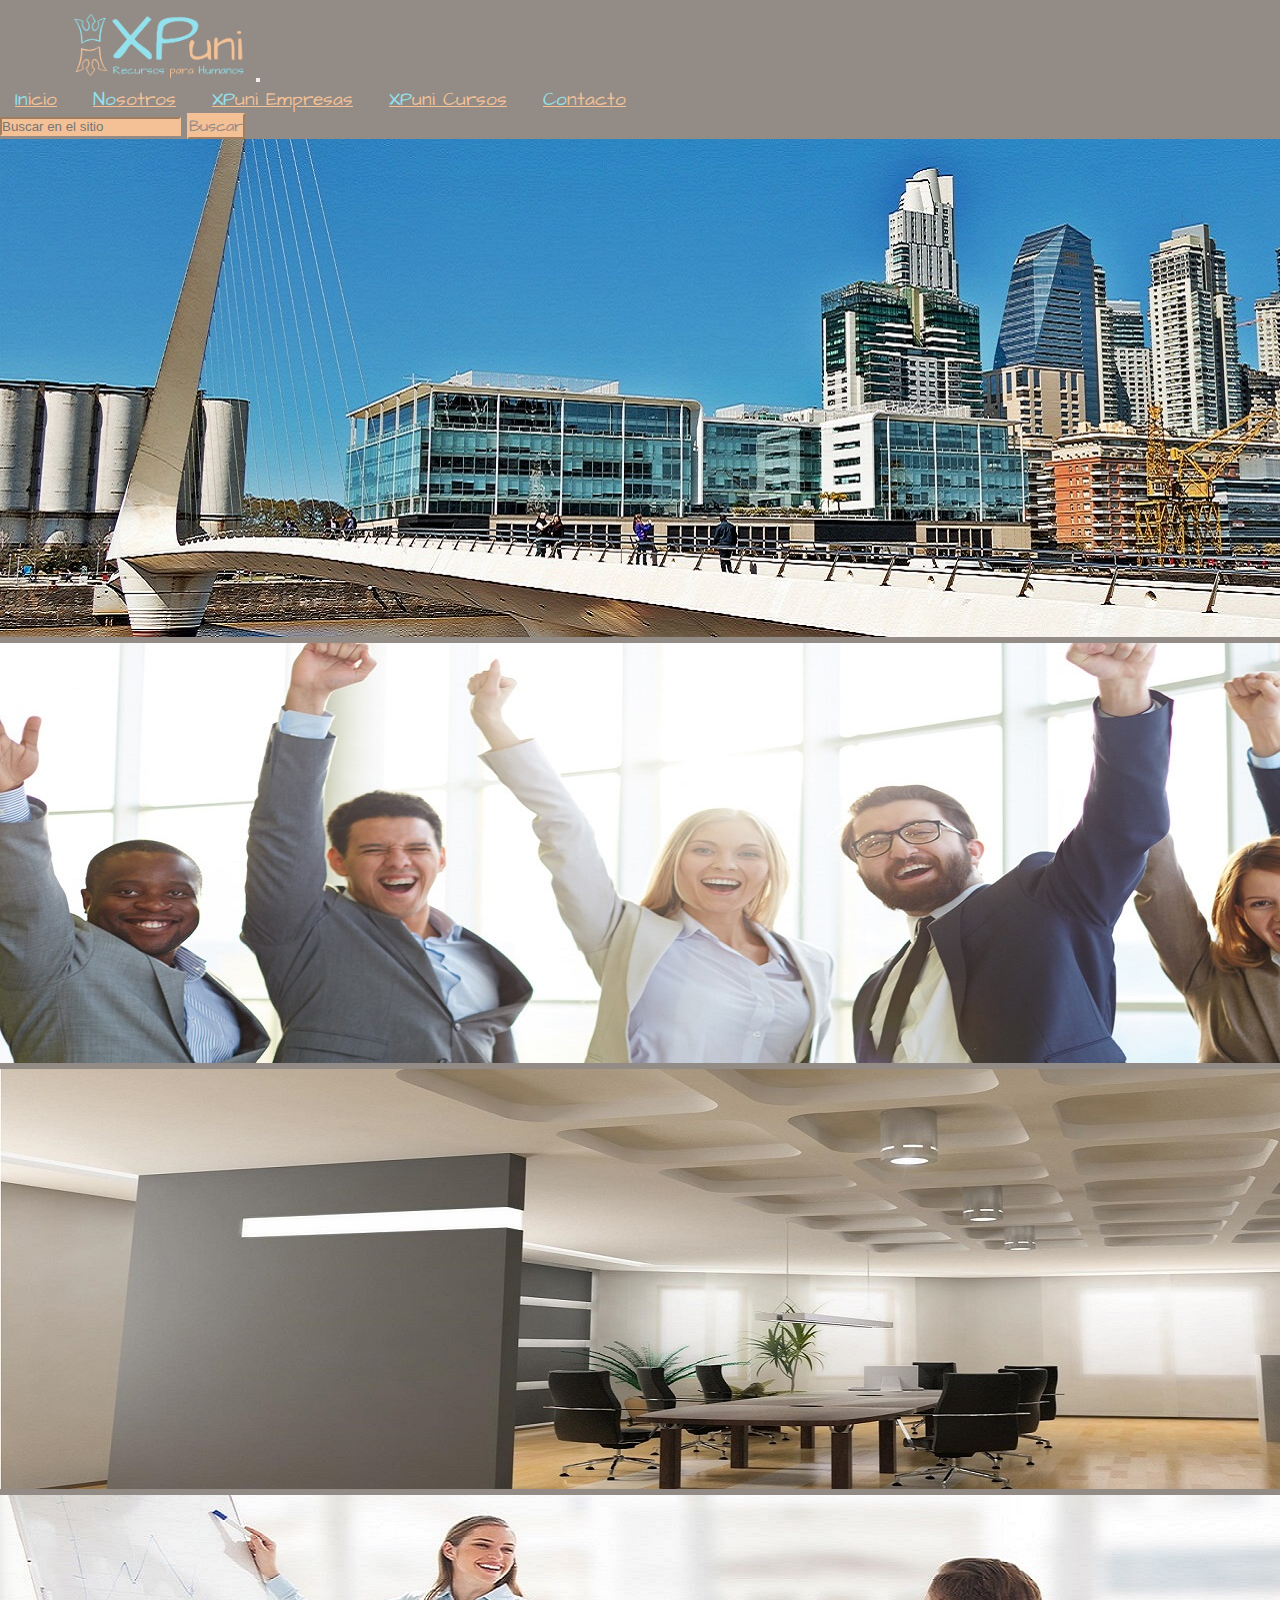
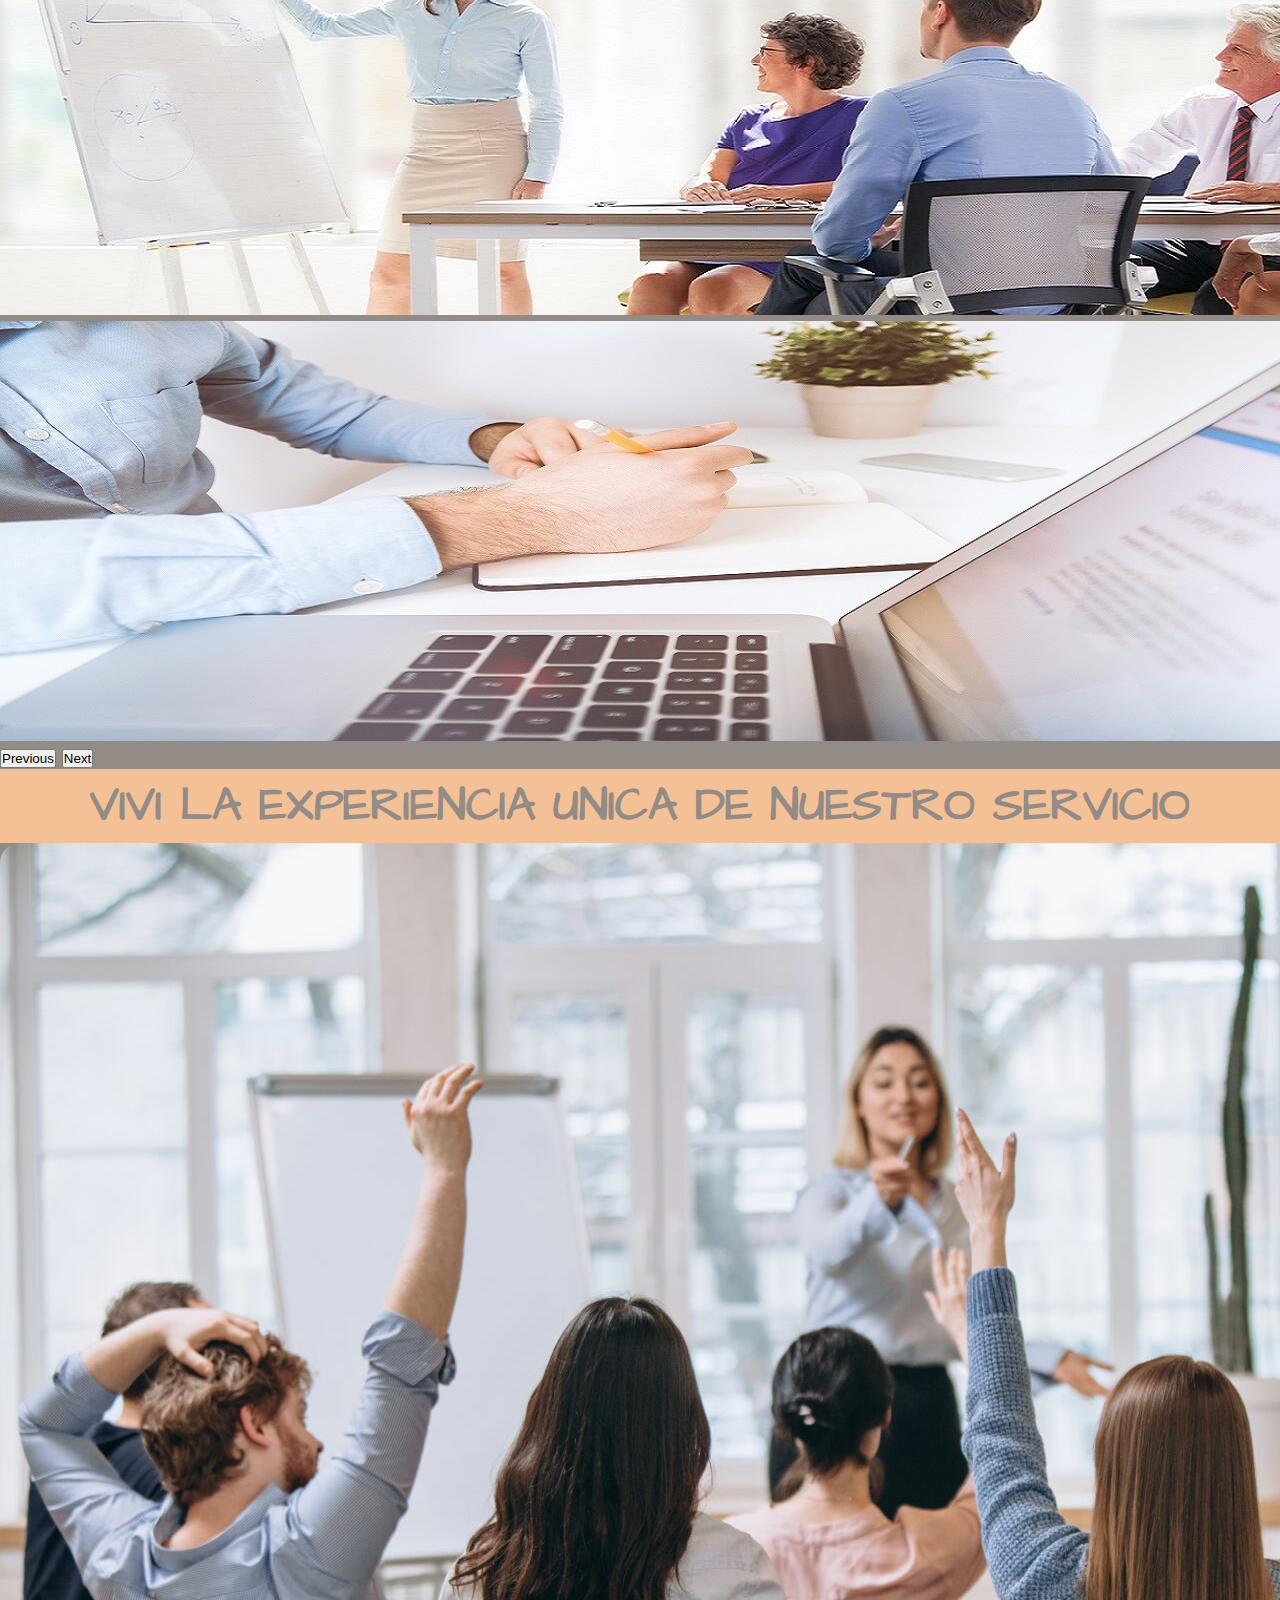
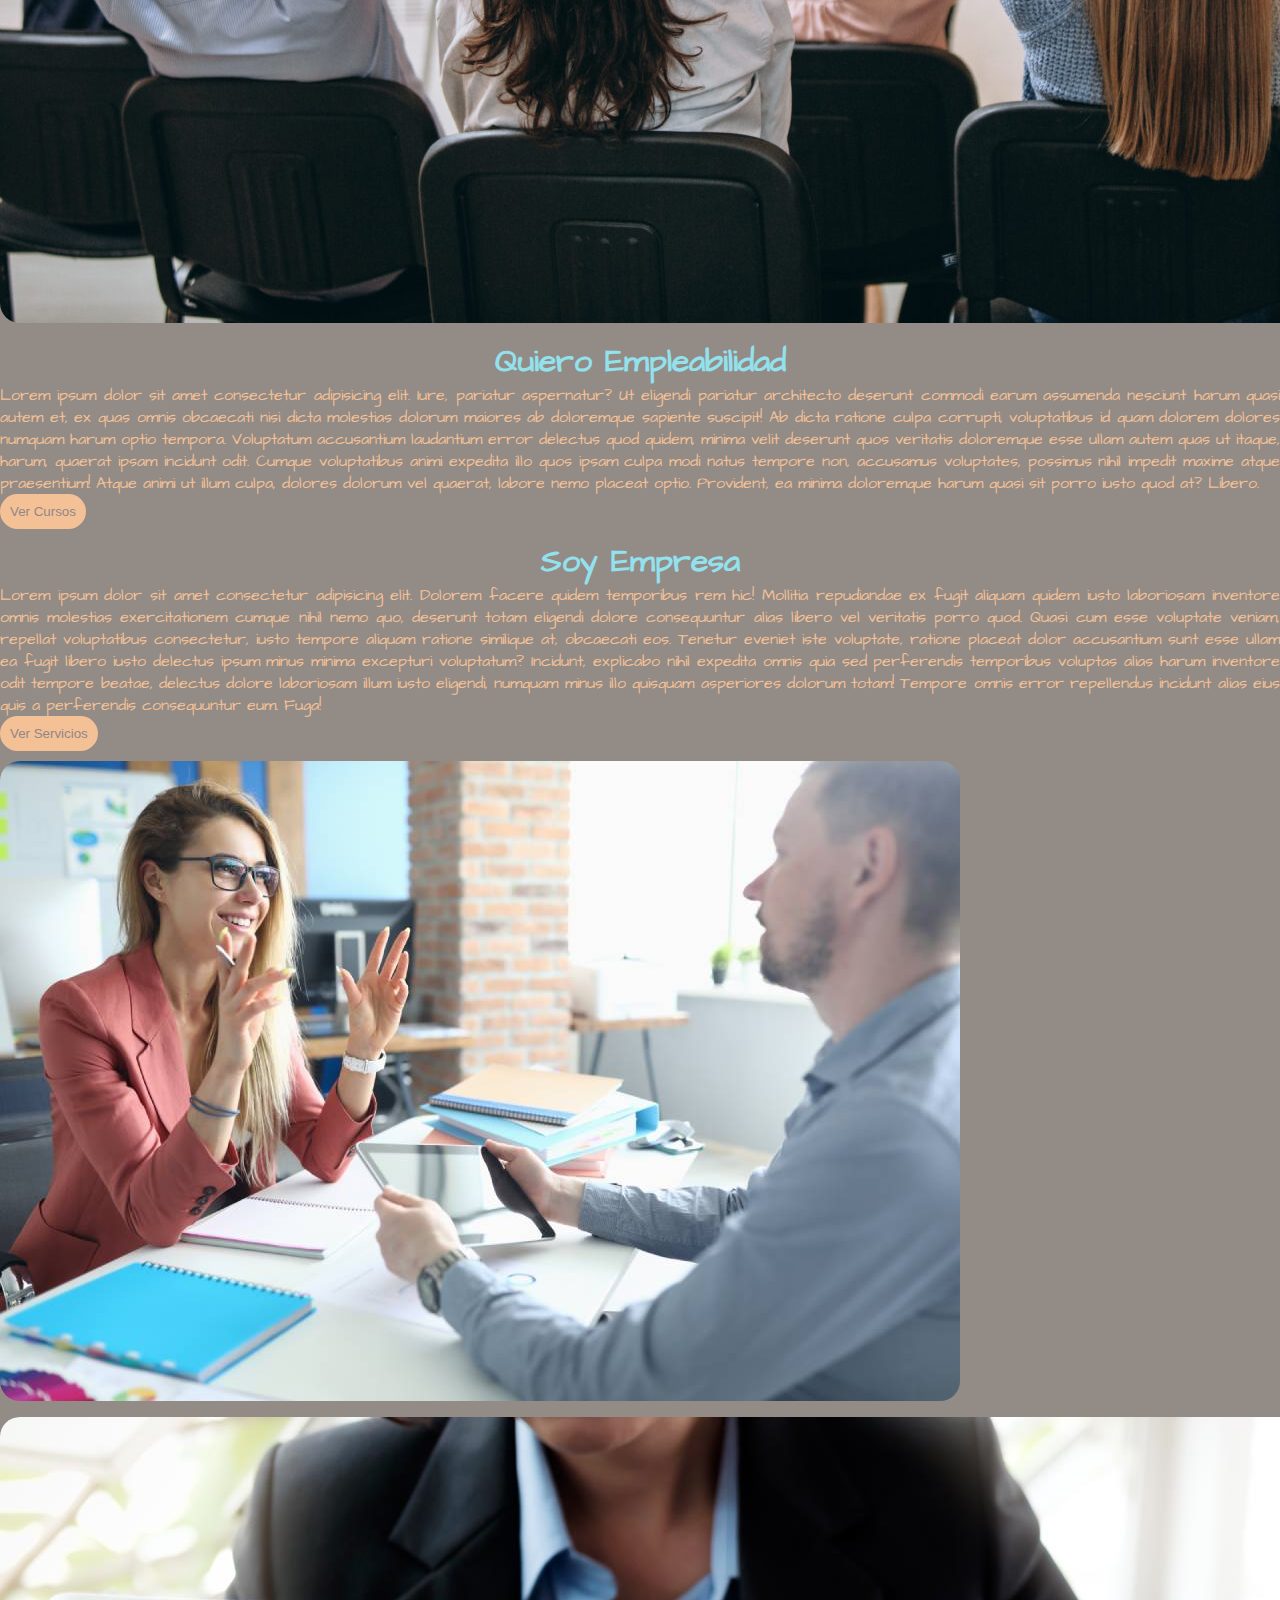
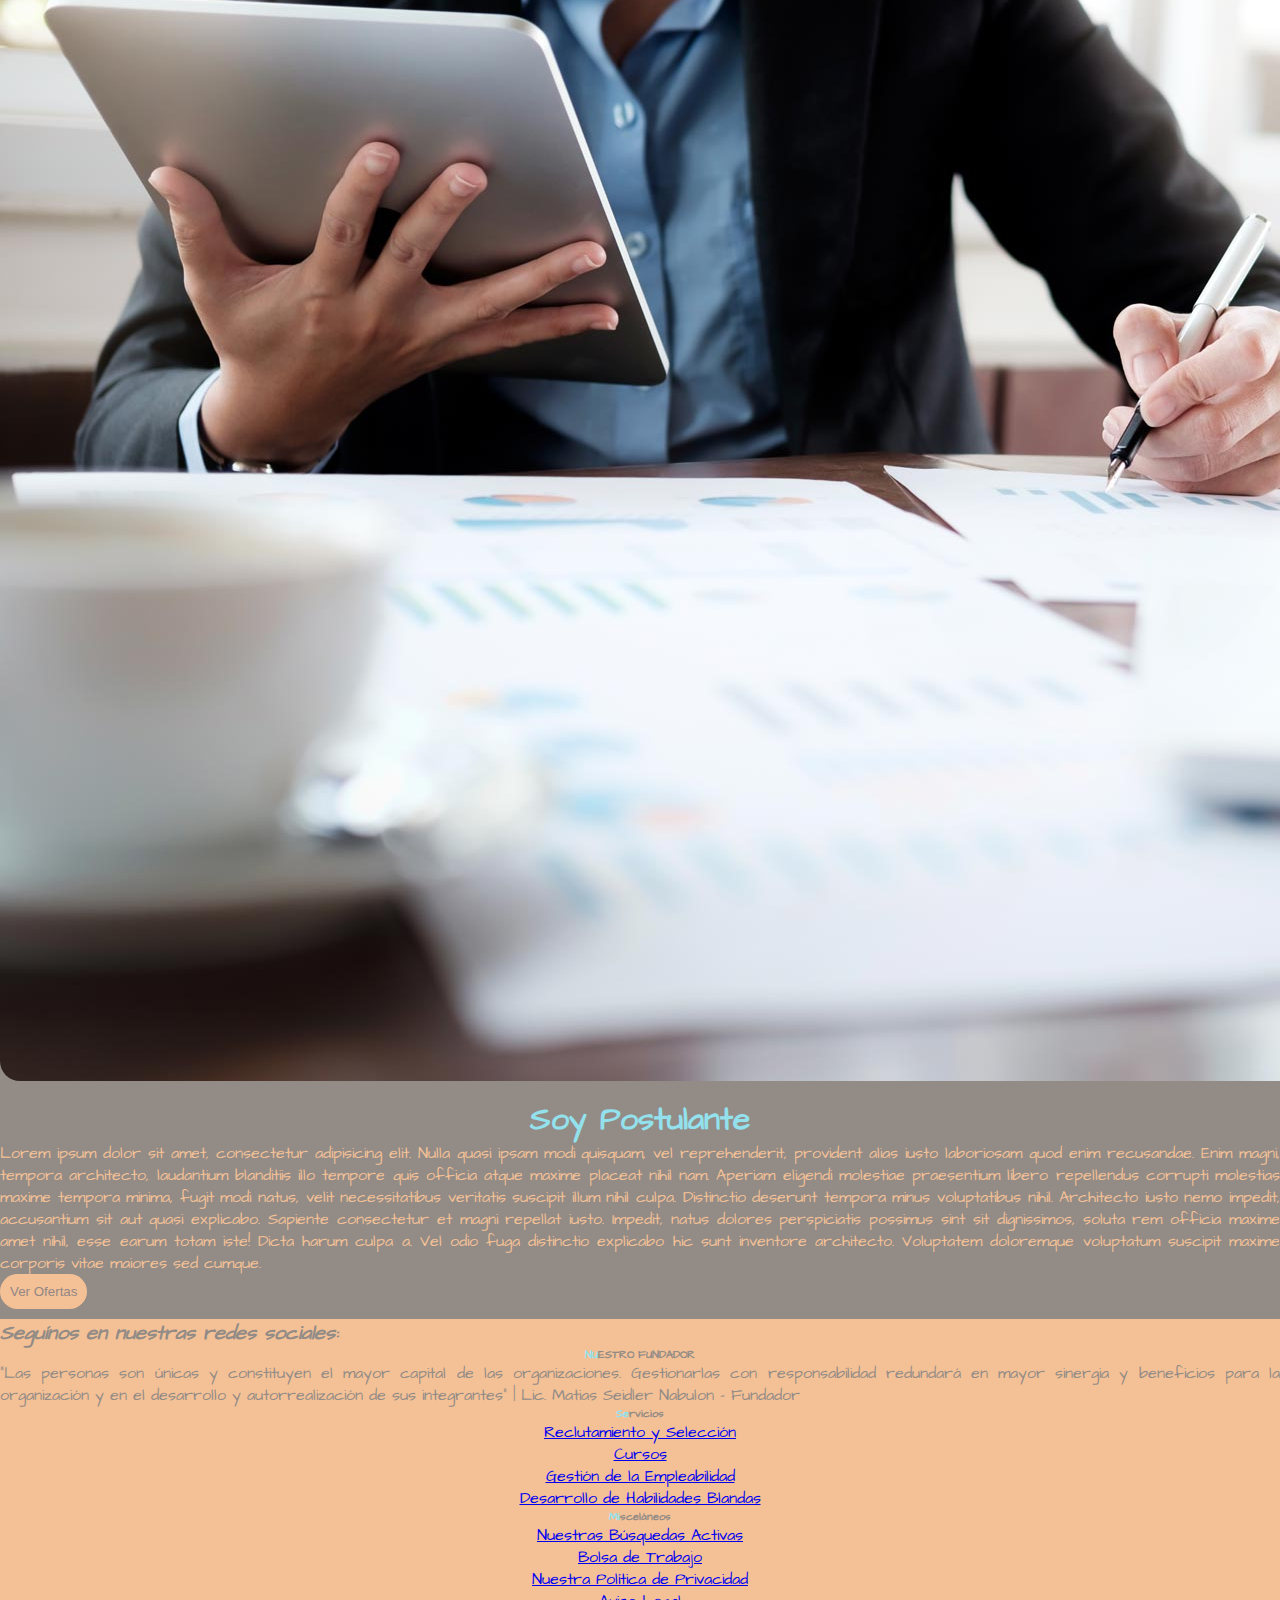
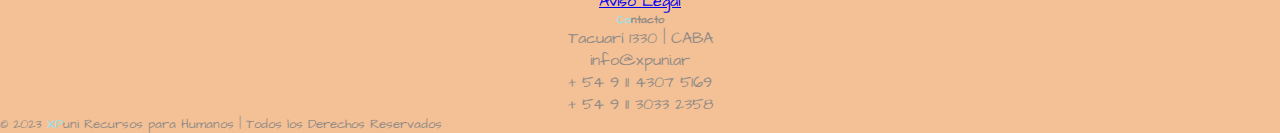
<file: index.html>
<!DOCTYPE html>
<html lang="es">

<head>
  <meta charset="UTF-8">
  <meta name="viewport" content="width=, initial-scale=1.0">
  <meta name="keywords"
    content="recursos humanos empleabilidad empresas compañía cursos capacitación excel word asistente de recursos humanos selección de personal jobs búsqueda laboral consultora de recursos humanos">
  <title>XPuni | Inicio</title>
  <link href="https://cdn.jsdelivr.net/npm/bootstrap@5.3.2/dist/css/bootstrap.min.css" rel="stylesheet"
    integrity="sha384-T3c6CoIi6uLrA9TneNEoa7RxnatzjcDSCmG1MXxSR1GAsXEV/Dwwykc2MPK8M2HN" crossorigin="anonymous">
  <link rel="stylesheet" href="https://cdnjs.cloudflare.com/ajax/libs/font-awesome/6.4.0/css/all.min.css"
    integrity="sha512-iecdLmaskl7CVkqkXNQ/ZH/XLlvWZOJyj7Yy7tcenmpD1ypASozpmT/E0iPtmFIB46ZmdtAc9eNBvH0H/ZpiBw=="
    crossorigin="anonymous" referrerpolicy="no-referrer" />
  <link rel="stylesheet" href="css/styles.css">
  <link rel="stylesheet" href="https://cdnjs.cloudflare.com/ajax/libs/animate.css/4.1.1/animate.min.css" />
  <link rel="shortcut icon" href="imagenes/logo-xpuni-corona.png" type="logo">
  <!-- <link rel="stylesheet" href="chrome-extension://liecbddmkiiihnedobmlmillhodjkdmb/fonts/CircularXXWeb-Book.woff2"> -->
</head>

<body>

  <!-- HEADER -->
  <header>
    <nav class="navbar navbar-expand-lg colorNavbar">
      <div class="container-fluid">
        <a class="navbar-brand" href="index.html"><img src="./imagenes/logo-xpuni.png" alt="logo"></a>
        <button class="navbar-toggler" type="button" data-bs-toggle="collapse" data-bs-target="#navbarSupportedContent"
          aria-controls="navbarSupportedContent" aria-expanded="false" aria-label="Toggle navigation">
          <div class="navbar-toggler-icon"></div>
        </button>
        <div class="collapse navbar-collapse" id="navbarSupportedContent">
          <ul class="navbar-nav me-auto mb-2 mb-lg-0">
            <li class="nav-item"><a class="nav-link active" aria-current="page" href="index.html"><span
                  class="turquesa">In</span>icio</a></li>
            <li class="nav-item"><a class="nav-link" href="./secciones/nosotros.html"><span
                  class="turquesa">No</span>sotros</a></li>
            <li class="nav-item"><a class="nav-link" href="./secciones/xpuni-empresas.html"> <span
                  class="turquesa">XP</span>uni Empresas</a></li>
            <li class="nav-item"><a class="nav-link" href="./secciones/xpuni-cursos.html"><span
                  class="turquesa">XP</span>uni Cursos</a></li>
            <li class="nav-item"><a class="nav-link" href="./secciones/contacto.html"><span
                  class="turquesa">Co</span>ntacto</a></li>
          </ul>
          <form class="d-flex" role="search">
            <input class="form-control me-2" type="search" placeholder="Buscar en el sitio" aria-label="Search">
            <button class="btn btn-outline-success" type="submit">Buscar</button>
          </form>
        </div>
      </div>
    </nav>
  </header>

  <!-- MAIN -->
  <main>
    <div id="carouselExample" class="carousel slide">
      <div class="carousel-inner imagenCarousel ">
        <div class="carousel-item active">
          <img src="imagenes/imagen-index.jpg" class="d-block w-100" alt="imagen index">
        </div>
        <div class="carousel-item"><img src="imagenes/imagen-nosotros.jpg" class="d-block w-100"
            alt="imagen de personas felices trabajando"></div>
        <div class="carousel-item"><img src="imagenes/imagen-empresas.jpg" class="d-block w-100"
            alt="imagen de entorno de oficina"></div>
        <div class="carousel-item"><img src="imagenes/imagen-cursos.jpg" class="d-block w-100"
            alt="imagen de personas en capacitacion"></div>
        <div class="carousel-item"><img src="imagenes/imagen-contacto.jpg" class="d-block w-100"
            alt="imagen de computadora para contactarse"></div>
        <button class="carousel-control-prev" type="button" data-bs-target="#carouselExample" data-bs-slide="prev">
          <span class="carousel-control-prev-icon" aria-hidden="true"></span><span
            class="visually-hidden">Previous</span></button>
        <button class="carousel-control-next" type="button" data-bs-target="#carouselExample" data-bs-slide="next">
          <span class="carousel-control-next-icon" aria-hidden="true"></span><span
            class="visually-hidden">Next</span></button>
      </div>
      <section class="mainIngresoSitio">
        <h1 class="line"><a class="nosotros" href="https://wa.me/5491130332358" target="_blank">VIVI LA EXPERIENCIA UNICA DE NUESTRO SERVICIO</a></h1>
        <section class="container col-xxl-12 px-4 py-5 seccion-uno">
          <div class="row flex-lg-row-reverse align-items-center g-5 py-5">
            <div class="col-10 col-sm-8 col-lg-6">
              <img src="./imagenes/capacitacion-y-desarrollo.jpg"
                class="d-block mx-lg-auto img-fluid imgIngresoSitio animate__animated animate__flipInX"
                alt="Bootstrap Themes" loading="lazy">
            </div>
            <div class="col-lg-6">
              <h1 class="display-5 fw-bold  lh-1 mb-3 tituloIngresoSitio">Quiero Empleabilidad</h1>
              <p class="textoIngresoSitio">Lorem ipsum dolor sit amet consectetur adipisicing elit. Iure, pariatur
                aspernatur? Ut eligendi pariatur architecto deserunt commodi earum assumenda nesciunt harum quasi autem
                et, ex quas omnis obcaecati nisi dicta molestias dolorum maiores ab doloremque sapiente suscipit! Ab
                dicta ratione culpa corrupti, voluptatibus id quam dolorem dolores numquam harum optio tempora.
                Voluptatum accusantium laudantium error delectus quod quidem, minima velit deserunt quos veritatis
                doloremque esse ullam autem quas ut itaque, harum, quaerat ipsam incidunt odit. Cumque voluptatibus
                animi expedita illo quos ipsam culpa modi natus tempore non, accusamus voluptates, possimus nihil
                impedit maxime atque praesentium! Atque animi ut illum culpa, dolores dolorum vel quaerat, labore nemo
                placeat optio. Provident, ea minima doloremque harum quasi sit porro iusto quod at? Libero.</a></p>
              <div class="d-grid gap-2 d-md-flex justify-content-md-center">
                <a href="./secciones/xpuni-cursos.html">
                  <button type="button" class="btn btn-primary btn-lg px-4 me-md-2 btnIngresoSitio">Ver Cursos</button>
                </a>
              </div>
            </div>
          </div>
        </section>
        <section class="container col-xxl-12 px-4 py-5 seccion-dos">
          <div class="row flex-lg-row-reverse align-items-center g-5 py-5">
            <div class="col-lg-6">
              <h1 class="display-5 fw-bold  lh-1 mb-3 tituloIngresoSitio">Soy Empresa</h1>
              <p class="textoIngresoSitio">Lorem ipsum dolor sit amet consectetur adipisicing elit. Dolorem facere
                quidem temporibus rem hic! Mollitia repudiandae ex fugit aliquam quidem iusto laboriosam inventore omnis
                molestias exercitationem cumque nihil nemo quo, deserunt totam eligendi dolore consequuntur alias libero
                vel veritatis porro quod. Quasi cum esse voluptate veniam, repellat voluptatibus consectetur, iusto
                tempore aliquam ratione similique at, obcaecati eos. Tenetur eveniet iste voluptate, ratione placeat
                dolor accusantium sunt esse ullam ea fugit libero iusto delectus ipsum minus minima excepturi
                voluptatum? Incidunt, explicabo nihil expedita omnis quia sed perferendis temporibus voluptas alias
                harum inventore odit tempore beatae, delectus dolore laboriosam illum iusto eligendi, numquam minus illo
                quisquam asperiores dolorum totam! Tempore omnis error repellendus incidunt alias eius quis a
                perferendis consequuntur eum. Fuga!</p>
              <div class="d-grid gap-2 d-md-flex justify-content-md-center">
                <a href="./secciones/xpuni-empresas.html">
                  <button type="button" class="btn btn-primary btn-lg px-4 me-md-2 btnIngresoSitio">Ver
                    Servicios</button>
                </a>
              </div>
            </div>
            <div class="col-10 col-sm-8 col-lg-6">
              <img src="./imagenes/gestion-del-desempeño.jpg"
                class="d-block mx-lg-auto img-fluid imgIngresoSitio animate__animated animate__flipInX"
                alt="Bootstrap Themes" loading="lazy">
            </div>
          </div>
        </section>
        <section class="container col-xxl-12 px-4 py-5 seccion-tres">
          <div class="row flex-lg-row-reverse align-items-center g-5 py-5">
            <div class="col-10 col-sm-8 col-lg-6">
              <img src="./imagenes/descripcion-de-puestos.jpg"
                class="d-block mx-lg-auto img-fluid imgIngresoSitio animate__animated animate__flipInX"
                alt="Bootstrap Themes" loading="lazy">
            </div>
            <div class="col-lg-6">
              <h1 class="display-5 fw-bold  lh-1 mb-3 tituloIngresoSitio">Soy Postulante</h1>
              <p class="textoIngresoSitio">Lorem ipsum dolor sit amet, consectetur adipisicing elit. Nulla quasi ipsam
                modi quisquam, vel reprehenderit, provident alias iusto laboriosam quod enim recusandae. Enim magni,
                tempora architecto, laudantium blanditiis illo tempore quis officia atque maxime placeat nihil nam.
                Aperiam eligendi molestiae praesentium libero repellendus corrupti molestias maxime tempora minima,
                fugit modi natus, velit necessitatibus veritatis suscipit illum nihil culpa. Distinctio deserunt tempora
                minus voluptatibus nihil. Architecto iusto nemo impedit, accusantium sit aut quasi explicabo. Sapiente
                consectetur et magni repellat iusto. Impedit, natus dolores perspiciatis possimus sint sit dignissimos,
                soluta rem officia maxime amet nihil, esse earum totam iste! Dicta harum culpa a. Vel odio fuga
                distinctio explicabo hic sunt inventore architecto. Voluptatem doloremque voluptatum suscipit maxime
                corporis vitae maiores sed cumque.</p>
              <div class="d-grid gap-2 d-md-flex justify-content-md-center">
                <a href="./secciones/xpuni-cursos.html">
                  <button type="button" class="btn btn-primary btn-lg px-4 me-md-2 btnIngresoSitio">Ver Ofertas</button>
                </a>
              </div>
            </div>
          </div>
        </section>
      </section>
  </main>

  <!-- FOOTER -->
  <footer class="text-center text-lg-start text-muted footerGeneral">
    <section class="d-flex justify-content-center justify-content-lg-between p-4 border-bottom">
      <div class=" me-5 d-none d-lg-block">
        <p class="tituloFooter">Seguínos en nuestras redes sociales:</p>
      </div>
      <div class="iconosRedes">
        <a href="https://www.facebook.com/XPuniRRHH/" class="me-4 link-secondary"><i class="fab fa-facebook-f"></i></a>
        <a href="https://twitter.com/XPuni_ok" class="me-4 link-secondary"><i class="fab fa-twitter"></i></a>
        <a href="https://www.instagram.com/xpuni_ok" class="me-4 link-secondary"><i class="fab fa-instagram"></i></a>
        <a href="https://www.linkedin.com/company/mcnabulon-hr-consultant" class="me-4 link-secondary"><i
            class="fab fa-linkedin"></i></a>
      </div>
    </section>
    <div class="container text-center text-md-start mt-5">
      <div class="row mt-3">
        <div class="col-md-3 col-lg-4 col-xl-3 mx-auto mb-4">
          <h6 class="text-uppercase fw-bold mb-4">
            <i class="fas fa-gem me-3 text-secondary"></i><span class="turquesa">NU</span>ESTRO FUNDADOR
          </h6>
          <p class="descripcionFooter">
            “Las personas son únicas y constituyen el mayor capital de las organizaciones.
            Gestionarlas con responsabilidad redundará en mayor sinergia y beneficios para la organización y en el
            desarrollo y autorrealización de sus integrantes” | Lic. Matias Seidler Nabulon - Fundador</p>
        </div>
        <div class="col-md-2 col-lg-2 col-xl-2 mx-auto mb-4">
          <h6 class="text-uppercase fw-bold mb-4"><span class="turquesa">Se</span>rvicios</h6>
          <p>
            <a href="#!" class="text-reset">Reclutamiento y Selección</a>
          </p>
          <p><a href="#!" class="text-reset">Cursos</a></p>
          <p><a href="#!" class="text-reset">Gestión de la Empleabilidad</a></p>
          <p><a href="#!" class="text-reset">Desarrollo de Habilidades Blandas</a></p>
        </div>
        <div class="col-md-3 col-lg-2 col-xl-2 mx-auto mb-4">
          <h6 class="text-uppercase fw-bold mb-4"><span class="turquesa">Mi</span>sceláneos</h6>
          <p><a href="#!" class="text-reset">Nuestras Búsquedas Activas</a></p>
          <p>
            <a href="#!" class="text-reset">Bolsa de Trabajo</a>
          </p>
          <p><a href="#!" class="text-reset">Nuestra Política de Privacidad</a></p>
          <p><a href="#!" class="text-reset">Aviso Legal</a></p>
        </div>
        <div class="col-md-4 col-lg-3 col-xl-3 mx-auto mb-md-0 mb-4">
          <h6 class="text-uppercase fw-bold mb-4"><span class="turquesa">Co</span>ntacto</h6>
          <p><i class="fas fa-home me-3 text-secondary"></i> Tacuarí 1330 | CABA </p>
          <p><i class="fas fa-envelope me-3 text-secondary"></i> info@xpuni.ar</p>
          <p><i class="fas fa-phone me-3 text-secondary"></i> + 54 9 11 4307 5169</p>
          <p><i class="fas fa-phone me-3 text-secondary"></i> + 54 9 11 3033 2358</p>
        </div>
      </div>
    </div>
    <div>
      <div class="text-center p-4"> &copy 2023 <span class="turquesa">XP</span>uni Recursos para Humanos | Todos los
        Derechos Reservados <a class="linkWeb" href="#"></a>
      </div>
  </footer>
  <script src="https://cdn.jsdelivr.net/npm/bootstrap@5.3.2/dist/js/bootstrap.bundle.min.js"
    integrity="sha384-C6RzsynM9kWDrMNeT87bh95OGNyZPhcTNXj1NW7RuBCsyN/o0jlpcV8Qyq46cDfL"
    crossorigin="anonymous"></script>
</body>

</html>
</file>
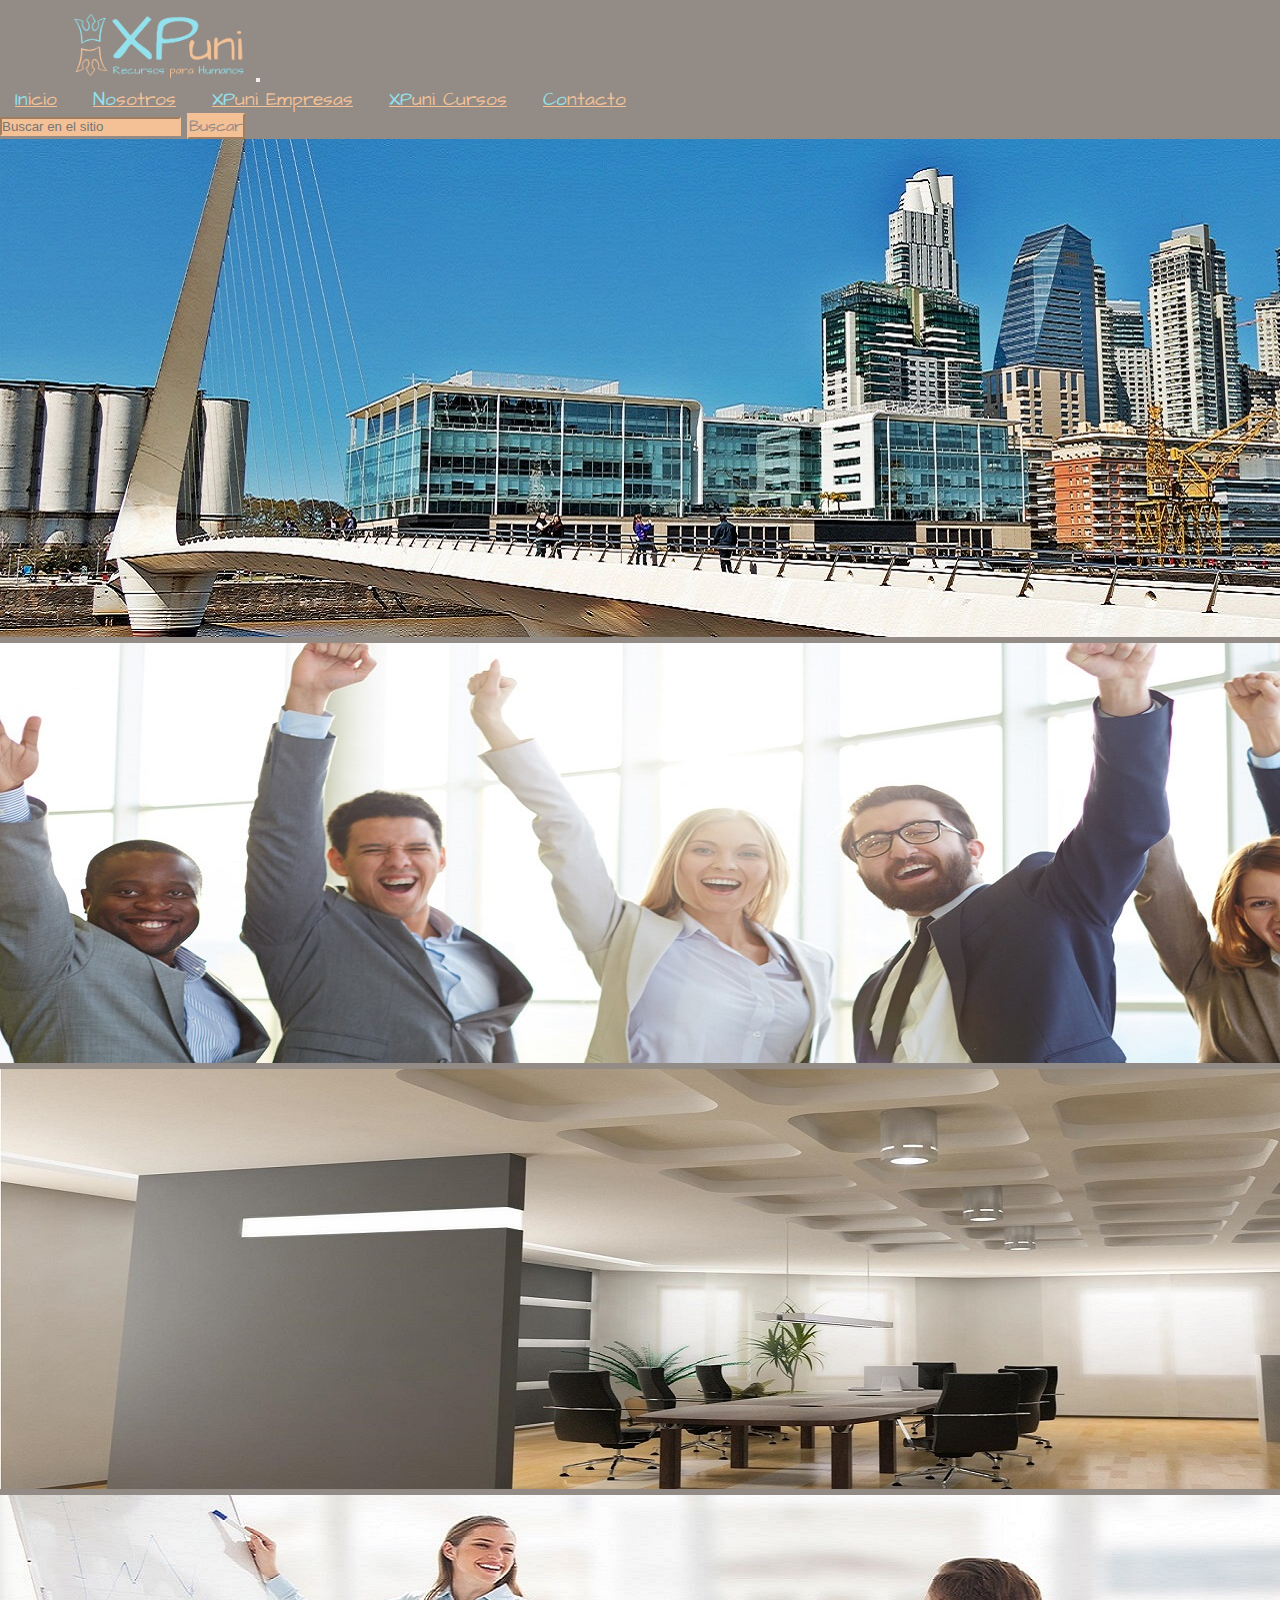
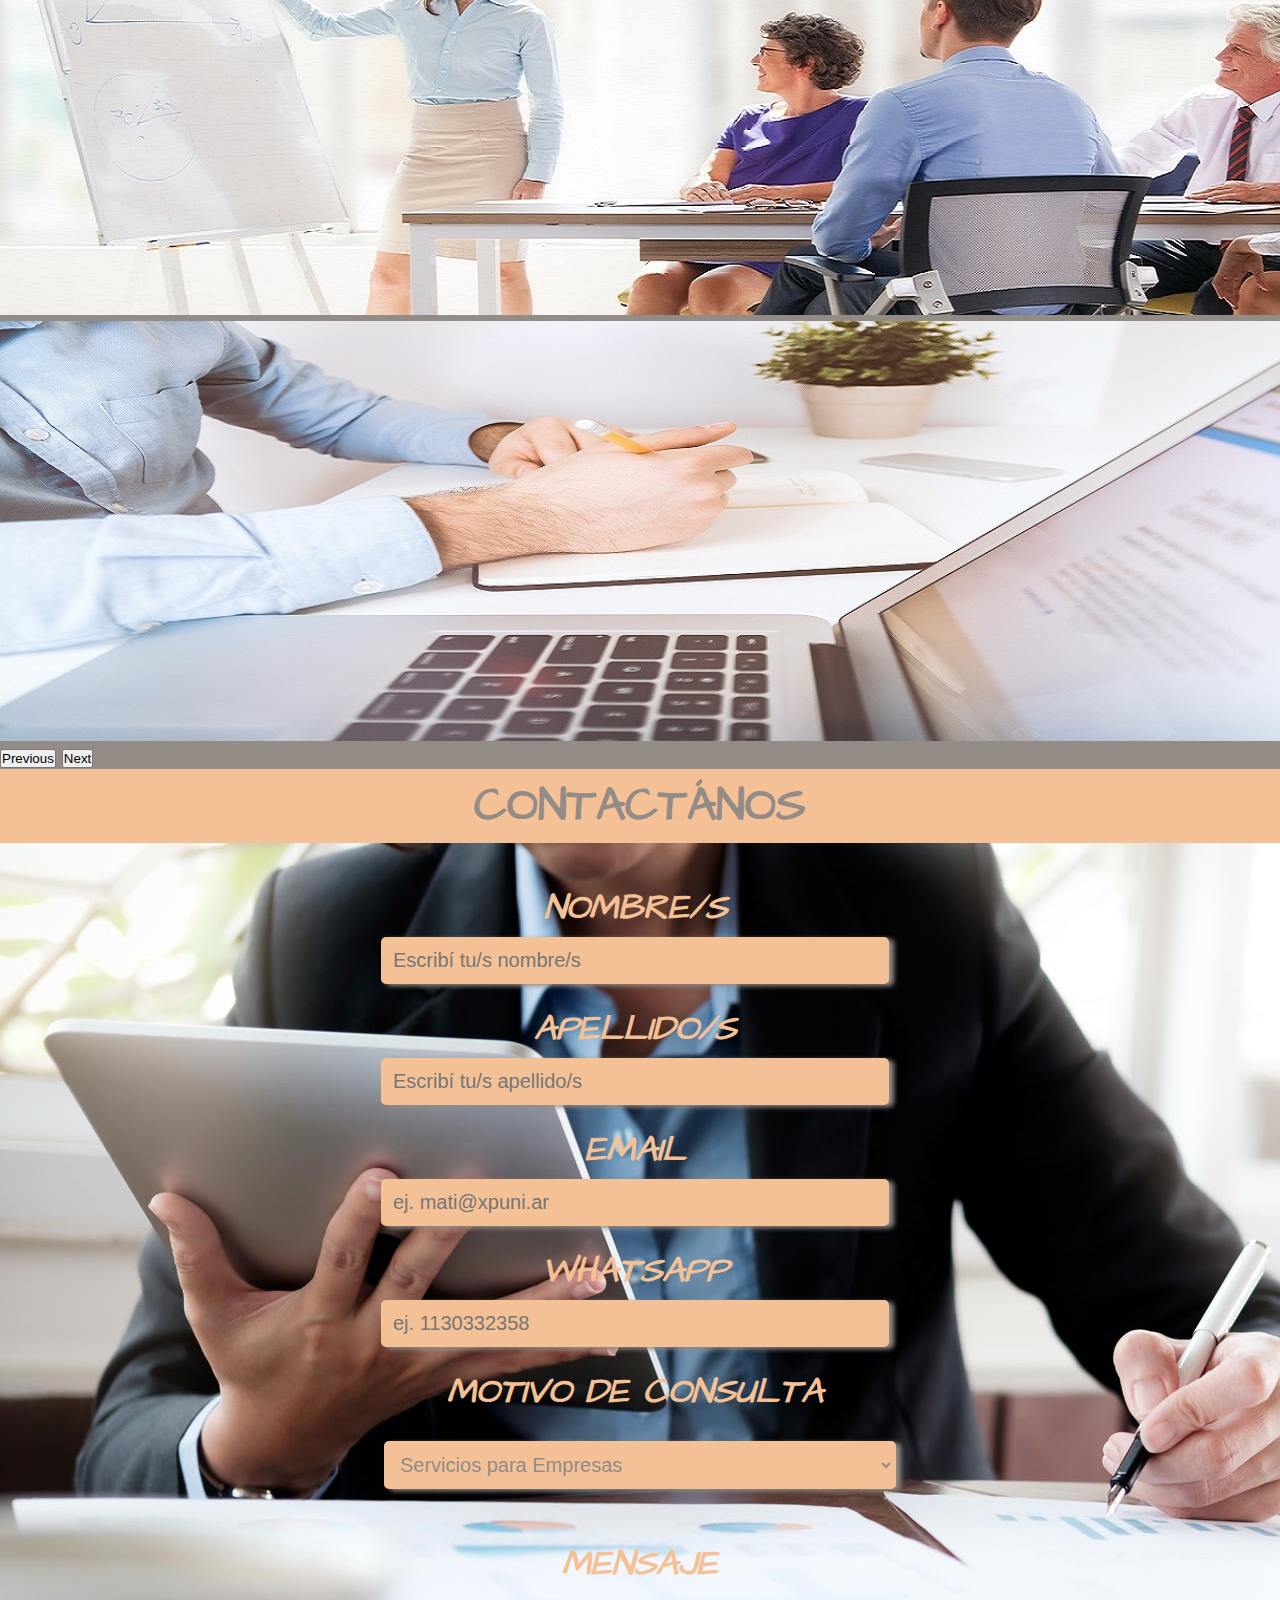
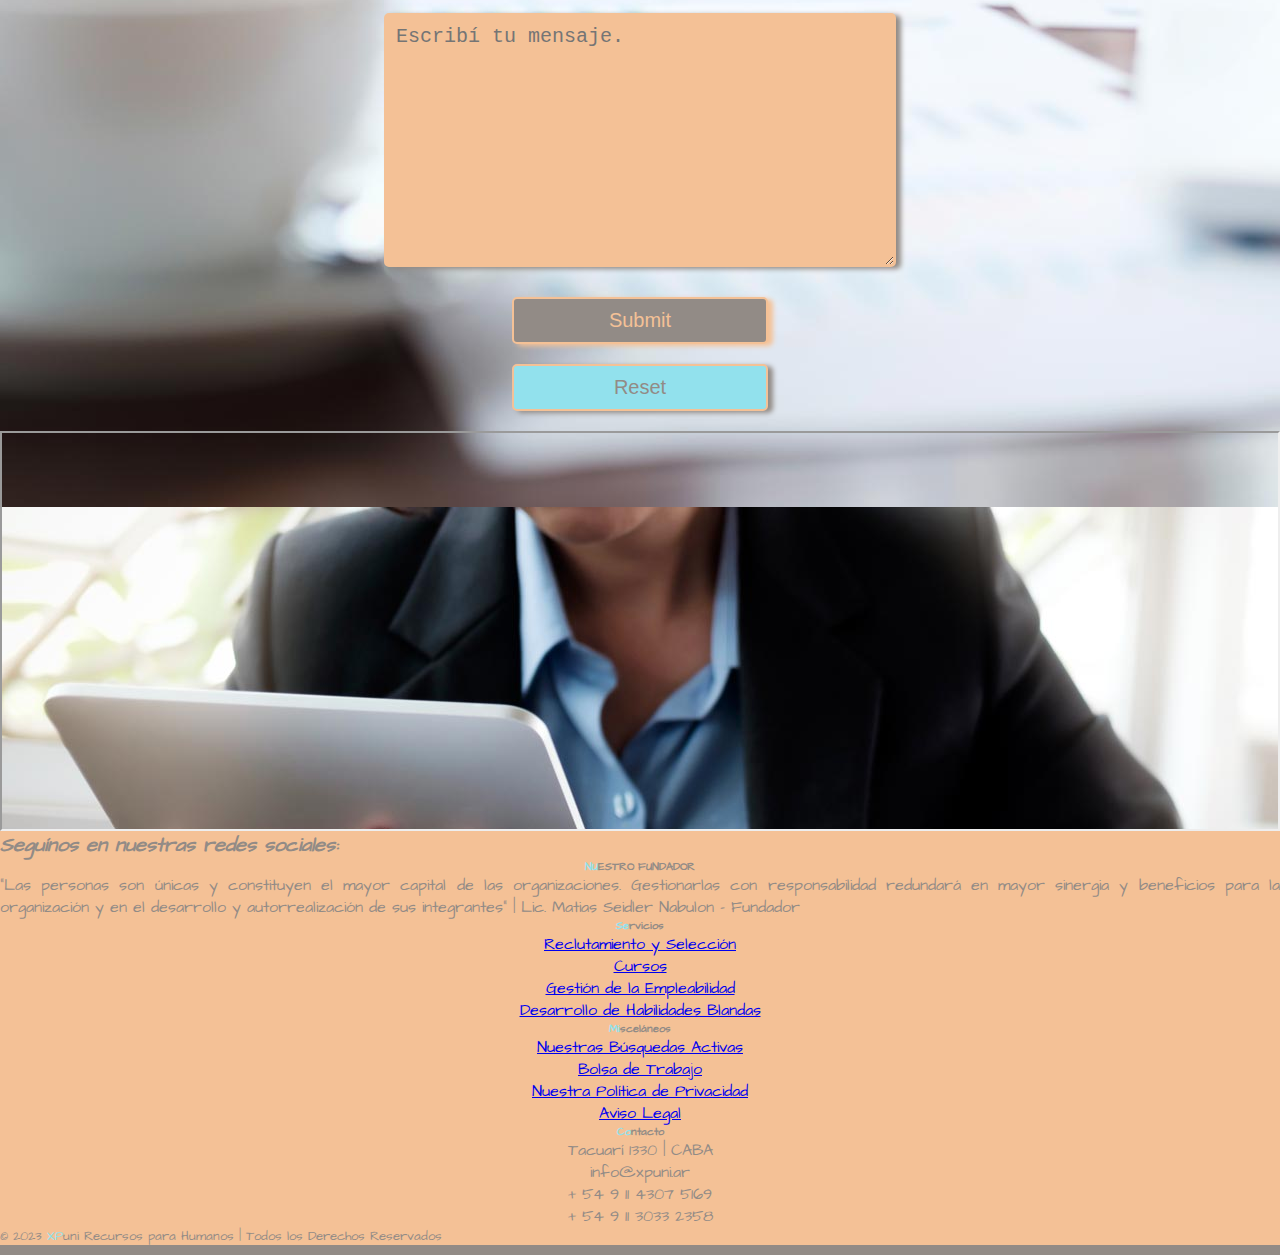
<file: secciones/contacto.html>
<!DOCTYPE html>
<html lang="es">

<head>
  <meta charset="UTF-8">
  <meta name="viewport" content="width=, initial-scale=1.0">
  <meta name="keywords"
    content="recursos humanos empleabilidad empresas compañía descripcion de puestos analisis de puestos asistente de recursos humanos selección de personal jobs búsqueda laboral consultora de recursos humanos">
  <title>XPuni | Contacto</title>
  <link href="https://cdn.jsdelivr.net/npm/bootstrap@5.3.2/dist/css/bootstrap.min.css" rel="stylesheet"
    integrity="sha384-T3c6CoIi6uLrA9TneNEoa7RxnatzjcDSCmG1MXxSR1GAsXEV/Dwwykc2MPK8M2HN" crossorigin="anonymous">
  <link rel="stylesheet" href="https://cdnjs.cloudflare.com/ajax/libs/font-awesome/6.4.0/css/all.min.css"
    integrity="sha512-iecdLmaskl7CVkqkXNQ/ZH/XLlvWZOJyj7Yy7tcenmpD1ypASozpmT/E0iPtmFIB46ZmdtAc9eNBvH0H/ZpiBw=="
    crossorigin="anonymous" referrerpolicy="no-referrer" />
  <link rel="stylesheet" href="/css/styles.css">
  <link rel="stylesheet" href="https://cdnjs.cloudflare.com/ajax/libs/animate.css/4.1.1/animate.min.css" />
  <link rel="shortcut icon" href="imagenes/logo-xpuni-corona.png" type="logo">
  <!-- <link rel="stylesheet" href="chrome-extension://liecbddmkiiihnedobmlmillhodjkdmb/fonts/CircularXXWeb-Book.woff2"> -->
</head>

<body>

  <!-- HEADER -->
  <header>
    <nav class="navbar navbar-expand-lg colorNavbar">
      <div class="container-fluid">
        <a class="navbar-brand" href="../index.html"><img src="../imagenes/logo-xpuni.png" alt="logo"></a>
        <button class="navbar-toggler" type="button" data-bs-toggle="collapse" data-bs-target="#navbarSupportedContent"
          aria-controls="navbarSupportedContent" aria-expanded="false" aria-label="Toggle navigation">
          <div class="navbar-toggler-icon"></div>
        </button>
        <div class="collapse navbar-collapse" id="navbarSupportedContent">
          <ul class="navbar-nav me-auto mb-2 mb-lg-0">
            <li class="nav-item"><a class="nav-link active" aria-current="page" href="../index.html"><span
                  class="turquesa">In</span>icio</a></li>
            <li class="nav-item"><a class="nav-link" href="./nosotros.html"><span
                  class="turquesa">No</span>sotros</a></li>
            <li class="nav-item"><a class="nav-link" href="./xpuni-empresas.html"> <span class="turquesa">XP</span>uni
                Empresas</a></li>
            <li class="nav-item"><a class="nav-link" href="./xpuni-cursos.html"><span class="turquesa">XP</span>uni
                Cursos</a></li>
            <li class="nav-item"><a class="nav-link" href="contacto.html"><span class="turquesa">Co</span>ntacto</a>
            </li>
          </ul>
          <form class="d-flex" role="search">
            <input class="form-control me-2" type="search" placeholder="Buscar en el sitio" aria-label="Search">
            <button class="btn btn-outline-success" type="submit">Buscar</button>
          </form>
        </div>
      </div>
    </nav>
  </header>

  <!-- MAIN -->
  <main>
    <div id="carouselExample" class="carousel slide">
      <div class="carousel-inner imagenCarousel ">
        <div class="carousel-item active">
          <img src="../imagenes/imagen-index.jpg" class="d-block w-100" alt="imagen index">
        </div>
        <div class="carousel-item"><img src="../imagenes/imagen-nosotros.jpg" class="d-block w-100"
            alt="imagen de personas felices trabajando"></div>
        <div class="carousel-item"><img src="../imagenes/imagen-empresas.jpg" class="d-block w-100"
            alt="imagen de entorno de oficina"></div>
        <div class="carousel-item"><img src="../imagenes/imagen-cursos.jpg" class="d-block w-100"
            alt="imagen de personas en capacitacion"></div>
        <div class="carousel-item"><img src="../imagenes/imagen-contacto.jpg" class="d-block w-100"
            alt="imagen de computadora para contactarse"></div>
        <button class="carousel-control-prev" type="button" data-bs-target="#carouselExample" data-bs-slide="prev">
          <span class="carousel-control-prev-icon" aria-hidden="true"></span><span
            class="visually-hidden">Previous</span></button>
        <button class="carousel-control-next" type="button" data-bs-target="#carouselExample" data-bs-slide="next">
          <span class="carousel-control-next-icon" aria-hidden="true"></span><span
            class="visually-hidden">Next</span></button>
      </div>
      <section>
        <h1 class="line"><a class="nosotros" href="https://wa.me/5491130332358" target="_blank">CONTACTÁNOS</a></h1>
        <section class="formContacto">
          <form class="formConsultas">
            <label for="nombre">Nombre/s</label><input class="campos animate__animated animate__zoomInUp" type="text"
              id="nombre" placeholder="Escribí tu/s nombre/s">
            <label for="apellido">Apellido/s</label><input class="campos campos animate__animated animate__zoomInUp"
              type="text" id="apellido" placeholder="Escribí tu/s apellido/s">
            <label for="email">Email</label><input class="campos animate__animated animate__zoomInUp" id="email"
              name="email" placeholder="ej. mati@xpuni.ar">
            <label for="movil">Whatsapp</label><input class="campos campos animate__animated animate__zoomInUp"
              type="tel" id="movil" placeholder="ej. 1130332358">
            <label for="motivoConsulta">Motivo de consulta</label>
          </form>
          <select id="motivoConsulta" class="motivoConsulta campos animate__animated animate__zoomInUp">
            <option value="Servicios Empresas">Servicios para Empresas</option>
            <option value="Cursos de Gestión de Recursos Humanos">Cursos de Gestión de Recursos Humanos</option>
            <option value="Cursos de Gestión de Empleabilidad">Cursos de Gestión de Empleabilidad</option>
            <option value="Cursos de Apps de Data y Oficina">Cursos de Apps de Data y Oficina</option>
          </select>
          <label for="mensaje">Mensaje</label>
          <textarea class="campos campos animate__animated animate__zoomInUp" id="mensaje" cols="30" rows="10"
            placeholder="Escribí tu mensaje."></textarea>
          <input class="btnFormulario" type="submit">
          <input class="btnFormularioUno" type="reset">
          <div><iframe
              src="https://www.google.com/maps/embed?pb=!1m18!1m12!1m3!1d3283.2221361756606!2d-58.37810802564004!3d-34.62382635381206!2m3!1f0!2f0!3f0!3m2!1i1024!2i768!4f13.1!3m3!1m2!1s0x95bccb2e623ab95b%3A0x53314810fdad8caf!2sCentro%20M%C3%A9dico%20Mepryl!5e0!3m2!1ses-419!2sar!4v1695074200246!5m2!1ses-419!2sar"
              allowfullscreen="" loading="lazy" referrerpolicy="no-referrer-when-downgrade"></iframe></div>
        </section>
  </main>

  <!-- FOOTER -->
  <footer class="text-center text-lg-start text-muted footerGeneral">
    <section class="d-flex justify-content-center justify-content-lg-between p-4 border-bottom">
      <div class=" me-5 d-none d-lg-block">
        <p class="tituloFooter">Seguínos en nuestras redes sociales:</p>
      </div>
      <div class="iconosRedes">
        <a href="https://www.facebook.com/XPuniRRHH/" class="me-4 link-secondary"><i class="fab fa-facebook-f"></i></a>
        <a href="https://twitter.com/XPuni_ok" class="me-4 link-secondary"><i class="fab fa-twitter"></i></a>
        <a href="https://www.instagram.com/xpuni_ok" class="me-4 link-secondary"><i class="fab fa-instagram"></i></a>
        <a href="https://www.linkedin.com/company/mcnabulon-hr-consultant" class="me-4 link-secondary"><i
            class="fab fa-linkedin"></i></a>
      </div>
    </section>
    <div class="container text-center text-md-start mt-5">
      <div class="row mt-3">
        <div class="col-md-3 col-lg-4 col-xl-3 mx-auto mb-4">
          <h6 class="text-uppercase fw-bold mb-4">
            <i class="fas fa-gem me-3 text-secondary"></i><span class="turquesa">NU</span>ESTRO FUNDADOR
          </h6>
          <p class="descripcionFooter">
            “Las personas son únicas y constituyen el mayor capital de las organizaciones.
            Gestionarlas con responsabilidad redundará en mayor sinergia y beneficios para la organización y
            en el
            desarrollo y autorrealización de sus integrantes” | Lic. Matias Seidler Nabulon - Fundador</p>
        </div>
        <div class="col-md-2 col-lg-2 col-xl-2 mx-auto mb-4">
          <h6 class="text-uppercase fw-bold mb-4"><span class="turquesa">Se</span>rvicios</h6>
          <p>
            <a href="#!" class="text-reset">Reclutamiento y Selección</a>
          </p>
          <p><a href="#!" class="text-reset">Cursos</a></p>
          <p><a href="#!" class="text-reset">Gestión de la Empleabilidad</a></p>
          <p><a href="#!" class="text-reset">Desarrollo de Habilidades Blandas</a></p>
        </div>
        <div class="col-md-3 col-lg-2 col-xl-2 mx-auto mb-4">
          <h6 class="text-uppercase fw-bold mb-4"><span class="turquesa">Mi</span>sceláneos</h6>
          <p><a href="#!" class="text-reset">Nuestras Búsquedas Activas</a></p>
          <p>
            <a href="#!" class="text-reset">Bolsa de Trabajo</a>
          </p>
          <p><a href="#!" class="text-reset">Nuestra Política de Privacidad</a></p>
          <p><a href="#!" class="text-reset">Aviso Legal</a></p>
        </div>
        <div class="col-md-4 col-lg-3 col-xl-3 mx-auto mb-md-0 mb-4">
          <h6 class="text-uppercase fw-bold mb-4"><span class="turquesa">Co</span>ntacto</h6>
          <p><i class="fas fa-home me-3 text-secondary"></i> Tacuarí 1330 | CABA </p>
          <p><i class="fas fa-envelope me-3 text-secondary"></i> info@xpuni.ar</p>
          <p><i class="fas fa-phone me-3 text-secondary"></i> + 54 9 11 4307 5169</p>
          <p><i class="fas fa-phone me-3 text-secondary"></i> + 54 9 11 3033 2358</p>
        </div>
      </div>
    </div>
    <div>
      <div class="text-center p-4"> &copy 2023 <span class="turquesa">XP</span>uni Recursos para Humanos | Todos
        los
        Derechos Reservados <a class="linkWeb" href="#"></a>
      </div>
  </footer>
  <script src="https://cdn.jsdelivr.net/npm/bootstrap@5.3.2/dist/js/bootstrap.bundle.min.js"
    integrity="sha384-C6RzsynM9kWDrMNeT87bh95OGNyZPhcTNXj1NW7RuBCsyN/o0jlpcV8Qyq46cDfL"
    crossorigin="anonymous"></script>
</body>

</html>
</file>
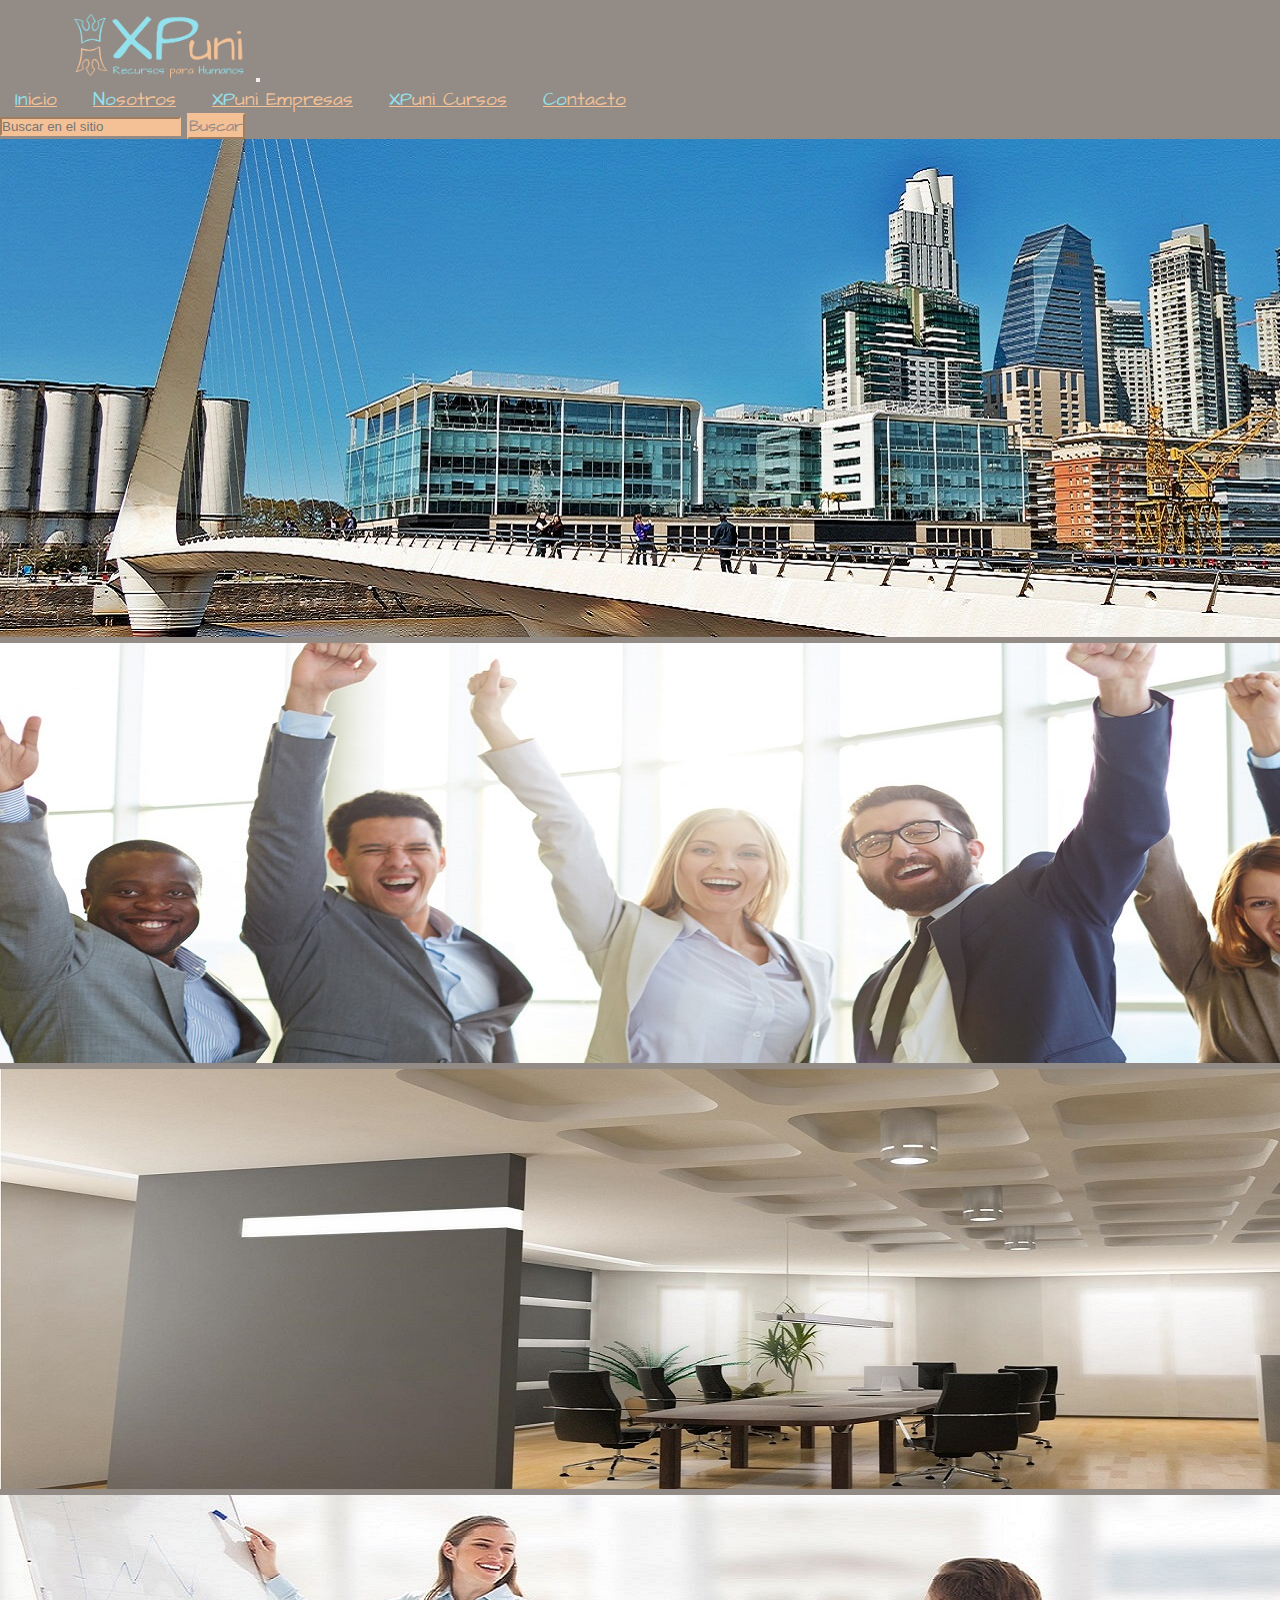
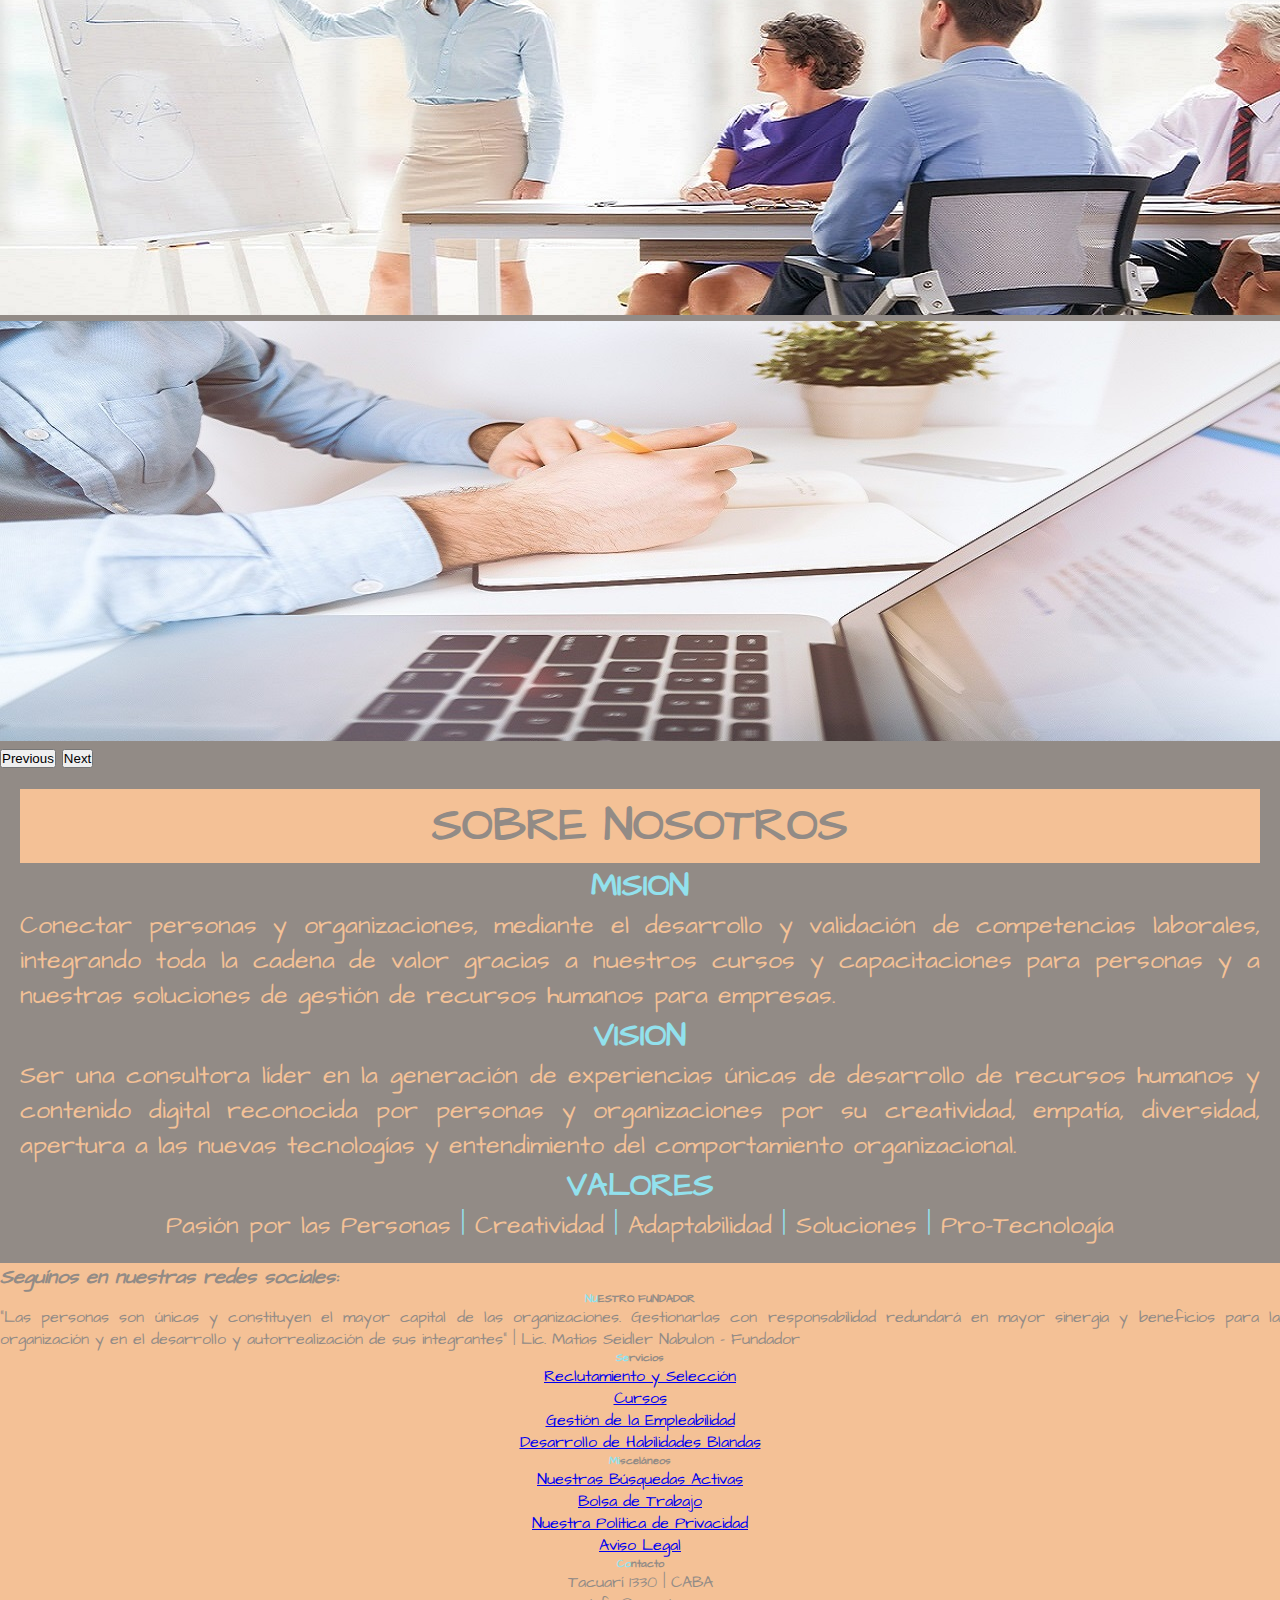
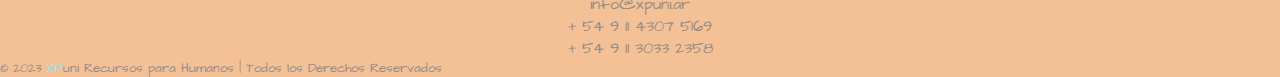
<file: secciones/nosotros.html>
<!DOCTYPE html>
<html lang="es">

<head>
  <meta charset="UTF-8">
  <meta name="viewport" content="width=, initial-scale=1.0">
  <meta name="keywords"
    content="recursos humanos empleabilidad empresas compañía cursos capacitación excel word asistente de recursos humanos selección de personal jobs búsqueda laboral consultora de recursos humanos">
  <title>XPuni | Nosotros</title>
  <link href="https://cdn.jsdelivr.net/npm/bootstrap@5.3.2/dist/css/bootstrap.min.css" rel="stylesheet"
    integrity="sha384-T3c6CoIi6uLrA9TneNEoa7RxnatzjcDSCmG1MXxSR1GAsXEV/Dwwykc2MPK8M2HN" crossorigin="anonymous">
  <link rel="stylesheet" href="https://cdnjs.cloudflare.com/ajax/libs/font-awesome/6.4.0/css/all.min.css"
    integrity="sha512-iecdLmaskl7CVkqkXNQ/ZH/XLlvWZOJyj7Yy7tcenmpD1ypASozpmT/E0iPtmFIB46ZmdtAc9eNBvH0H/ZpiBw=="
    crossorigin="anonymous" referrerpolicy="no-referrer" />
  <link rel="stylesheet" href="../css/styles.css">
  <link rel="stylesheet" href="https://cdnjs.cloudflare.com/ajax/libs/animate.css/4.1.1/animate.min.css" />
  <link rel="shortcut icon" href="/imagenes/logo-xpuni-corona.png" type="logo">
  <!-- <link rel="stylesheet" href="chrome-extension://liecbddmkiiihnedobmlmillhodjkdmb/fonts/CircularXXWeb-Book.woff2"> -->
</head>

<body>

  <!-- HEADER -->
  <header>
    <nav class="navbar navbar-expand-lg colorNavbar">
      <div class="container-fluid">
        <a class="navbar-brand" href="../index.html"><img src="../imagenes/logo-xpuni.png" alt="logo"></a>
        <button class="navbar-toggler" type="button" data-bs-toggle="collapse" data-bs-target="#navbarSupportedContent"
          aria-controls="navbarSupportedContent" aria-expanded="false" aria-label="Toggle navigation">
          <div class="navbar-toggler-icon"></div>
        </button>
        <div class="collapse navbar-collapse" id="navbarSupportedContent">
          <ul class="navbar-nav me-auto mb-2 mb-lg-0">
            <li class="nav-item"><a class="nav-link active" aria-current="page" href="../index.html"><span
                  class="turquesa">In</span>icio</a></li>
            <li class="nav-item"><a class="nav-link" href="nosotros.html"><span class="turquesa">No</span>sotros</a>
            </li>
            <li class="nav-item"><a class="nav-link" href="./xpuni-empresas.html"> <span class="turquesa">XP</span>uni
                Empresas</a></li>
            <li class="nav-item"><a class="nav-link" href="./xpuni-cursos.html"><span class="turquesa">XP</span>uni
                Cursos</a></li>
            <li class="nav-item"><a class="nav-link" href="./contacto.html"><span class="turquesa">Co</span>ntacto</a>
            </li>
          </ul>
          <form class="d-flex" role="search">
            <input class="form-control me-2" type="search" placeholder="Buscar en el sitio" aria-label="Search">
            <button class="btn btn-outline-success" type="submit">Buscar</button>
          </form>
        </div>
      </div>
    </nav>
  </header>

  <!-- MAIN -->
  <main>
    <div id="carouselExample" class="carousel slide">
      <div class="carousel-inner imagenCarousel ">
        <div class="carousel-item active">
          <img src="../imagenes/imagen-index.jpg" class="d-block w-100" alt="imagen index">
        </div>
        <div class="carousel-item"><img src="../imagenes/imagen-nosotros.jpg" class="d-block w-100"
            alt="imagen de personas felices trabajando"></div>
        <div class="carousel-item"><img src="../imagenes/imagen-empresas.jpg" class="d-block w-100"
            alt="imagen de entorno de oficina"></div>
        <div class="carousel-item"><img src="../imagenes/imagen-cursos.jpg" class="d-block w-100"
            alt="imagen de personas en capacitacion"></div>
        <div class="carousel-item"><img src="../imagenes/imagen-contacto.jpg" class="d-block w-100"
            alt="imagen de computadora para contactarse"></div>
        <button class="carousel-control-prev" type="button" data-bs-target="#carouselExample" data-bs-slide="prev">
          <span class="carousel-control-prev-icon" aria-hidden="true"></span><span
            class="visually-hidden">Previous</span></button>
        <button class="carousel-control-next" type="button" data-bs-target="#carouselExample" data-bs-slide="next">
          <span class="carousel-control-next-icon" aria-hidden="true"></span><span
            class="visually-hidden">Next</span></button>
      </div>
      <section class="barra">
        <p class="line"><a class="nosotros" href="https://wa.me/5491130332358" target="_blank">SOBRE NOSOTROS</a></p>
        <h1 id="mision" class="turquesa">MISION</h1>
        <p class="mision">Conectar personas y organizaciones, mediante el desarrollo y validación de
          competencias laborales, integrando toda la cadena de valor gracias a nuestros cursos y
          capacitaciones para personas y a nuestras soluciones de gestión de recursos humanos para empresas.
        </p>
        <h1 id="vision" class="turquesa">VISION</h1>
        <p class="vision">Ser una consultora líder en la generación de experiencias únicas de desarrollo de
          recursos humanos y contenido digital reconocida por personas y organizaciones por su creatividad,
          empatía, diversidad, apertura a las nuevas tecnologías y entendimiento del comportamiento
          organizacional.
        </p>
        <h1 id="valores" class="turquesa">VALORES</h1>
        <p class="valores">Pasión por las Personas <span class="turquesa">|</span> Creatividad <span
            class="turquesa">|</span> Adaptabilidad <span class="turquesa">|</span> Soluciones <span
            class="turquesa">|</span> Pro-Tecnología
        </p>
      </section>
  </main>

  <!-- FOOTER -->
  <footer class="text-center text-lg-start text-muted footerGeneral">
    <section class="d-flex justify-content-center justify-content-lg-between p-4 border-bottom">
      <div class=" me-5 d-none d-lg-block">
        <p class="tituloFooter">Seguínos en nuestras redes sociales:</p>
      </div>
      <div class="iconosRedes">
        <a href="https://www.facebook.com/XPuniRRHH/" class="me-4 link-secondary"><i class="fab fa-facebook-f"></i></a>
        <a href="https://twitter.com/XPuni_ok" class="me-4 link-secondary"><i class="fab fa-twitter"></i></a>
        <a href="https://www.instagram.com/xpuni_ok" class="me-4 link-secondary"><i class="fab fa-instagram"></i></a>
        <a href="https://www.linkedin.com/company/mcnabulon-hr-consultant" class="me-4 link-secondary"><i
            class="fab fa-linkedin"></i></a>
      </div>
    </section>
    <div class="container text-center text-md-start mt-5">
      <div class="row mt-3">
        <div class="col-md-3 col-lg-4 col-xl-3 mx-auto mb-4">
          <h6 class="text-uppercase fw-bold mb-4">
            <i class="fas fa-gem me-3 text-secondary"></i><span class="turquesa">NU</span>ESTRO FUNDADOR
          </h6>
          <p class="descripcionFooter">
            “Las personas son únicas y constituyen el mayor capital de las organizaciones.
            Gestionarlas con responsabilidad redundará en mayor sinergia y beneficios para la organización y en el
            desarrollo y autorrealización de sus integrantes” | Lic. Matias Seidler Nabulon - Fundador</p>
        </div>
        <div class="col-md-2 col-lg-2 col-xl-2 mx-auto mb-4">
          <h6 class="text-uppercase fw-bold mb-4"><span class="turquesa">Se</span>rvicios</h6>
          <p>
            <a href="#!" class="text-reset">Reclutamiento y Selección</a>
          </p>
          <p><a href="#!" class="text-reset">Cursos</a></p>
          <p><a href="#!" class="text-reset">Gestión de la Empleabilidad</a></p>
          <p><a href="#!" class="text-reset">Desarrollo de Habilidades Blandas</a></p>
        </div>
        <div class="col-md-3 col-lg-2 col-xl-2 mx-auto mb-4">
          <h6 class="text-uppercase fw-bold mb-4"><span class="turquesa">Mi</span>sceláneos</h6>
          <p><a href="#!" class="text-reset">Nuestras Búsquedas Activas</a></p>
          <p>
            <a href="#!" class="text-reset">Bolsa de Trabajo</a>
          </p>
          <p><a href="#!" class="text-reset">Nuestra Política de Privacidad</a></p>
          <p><a href="#!" class="text-reset">Aviso Legal</a></p>
        </div>
        <div class="col-md-4 col-lg-3 col-xl-3 mx-auto mb-md-0 mb-4">
          <h6 class="text-uppercase fw-bold mb-4"><span class="turquesa">Co</span>ntacto</h6>
          <p><i class="fas fa-home me-3 text-secondary"></i> Tacuarí 1330 | CABA </p>
          <p><i class="fas fa-envelope me-3 text-secondary"></i> info@xpuni.ar</p>
          <p><i class="fas fa-phone me-3 text-secondary"></i> + 54 9 11 4307 5169</p>
          <p><i class="fas fa-phone me-3 text-secondary"></i> + 54 9 11 3033 2358</p>
        </div>
      </div>
    </div>
    <div>
      <div class="text-center p-4"> &copy 2023 <span class="turquesa">XP</span>uni Recursos para Humanos | Todos los
        Derechos Reservados <a class="linkWeb" href="#"></a>
      </div>
  </footer>
  <script src="https://cdn.jsdelivr.net/npm/bootstrap@5.3.2/dist/js/bootstrap.bundle.min.js"
    integrity="sha384-C6RzsynM9kWDrMNeT87bh95OGNyZPhcTNXj1NW7RuBCsyN/o0jlpcV8Qyq46cDfL"
    crossorigin="anonymous"></script>
</body>

</html>
</file>
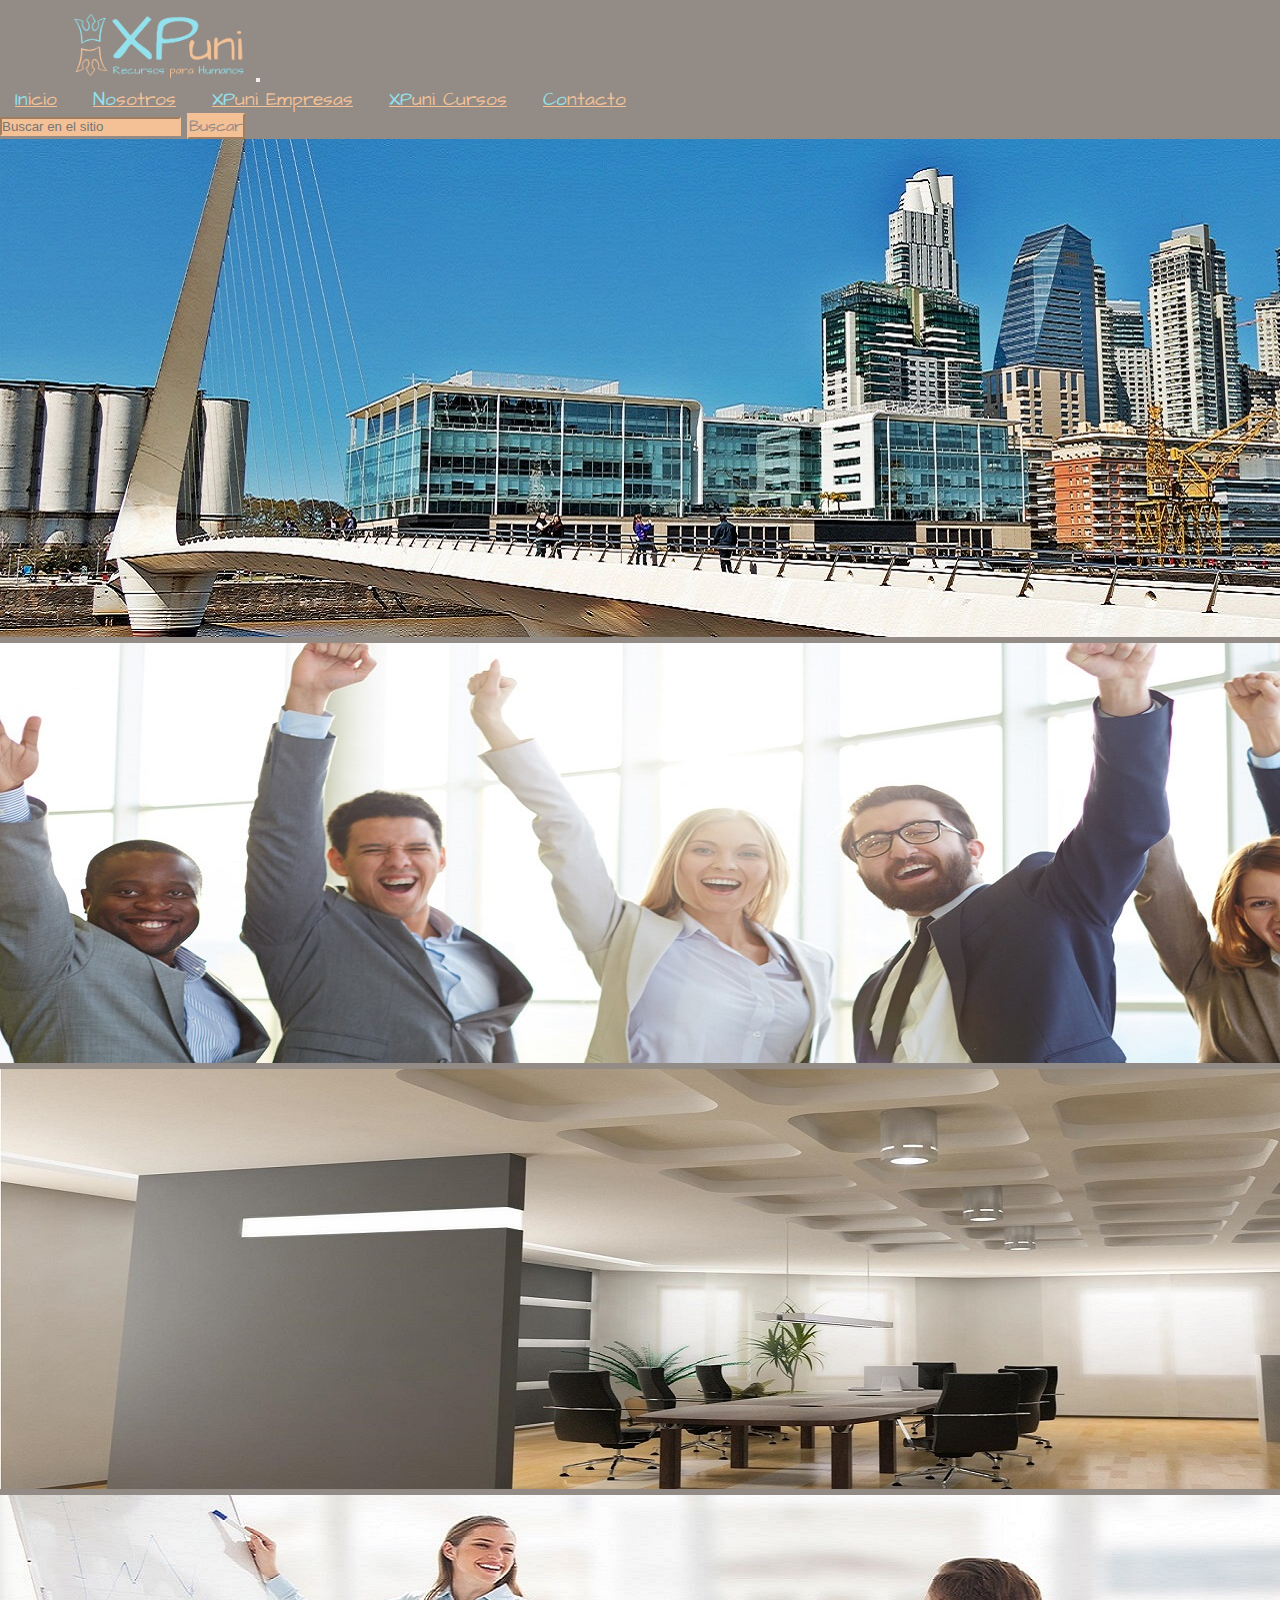
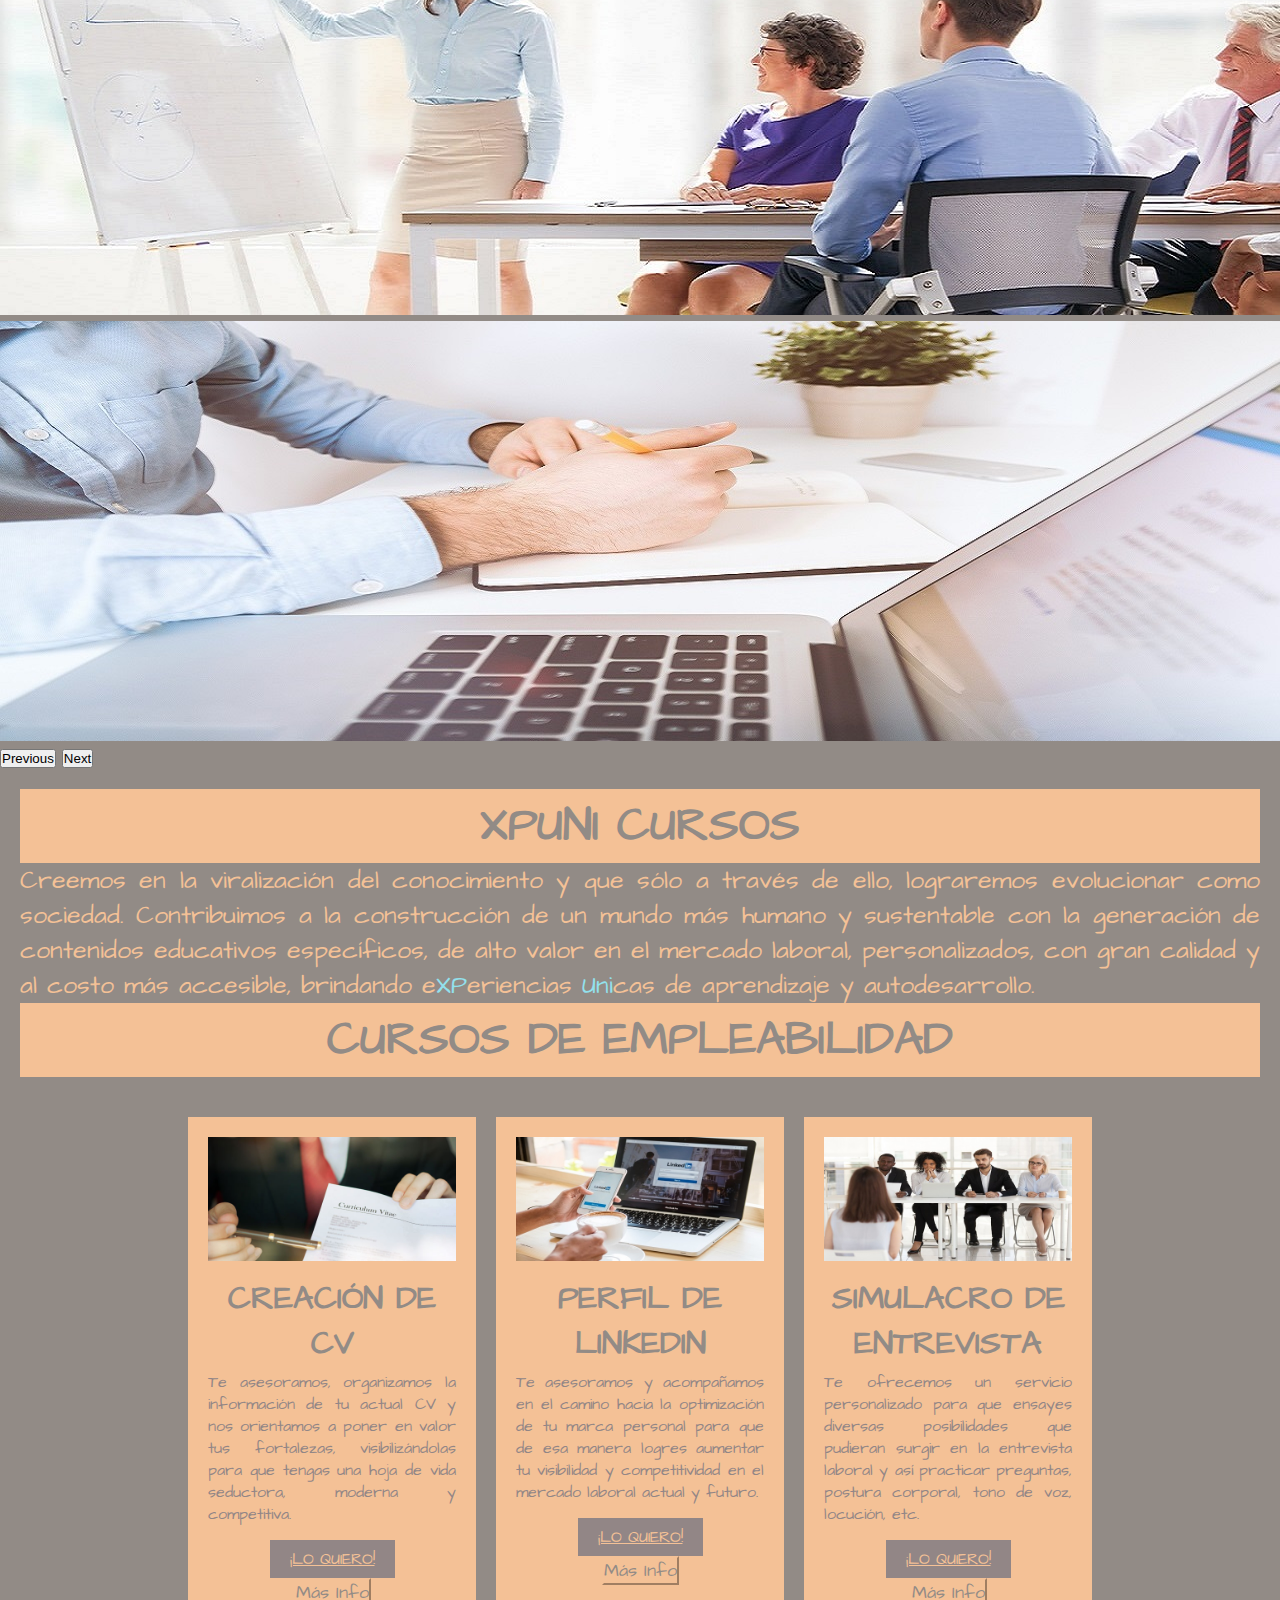
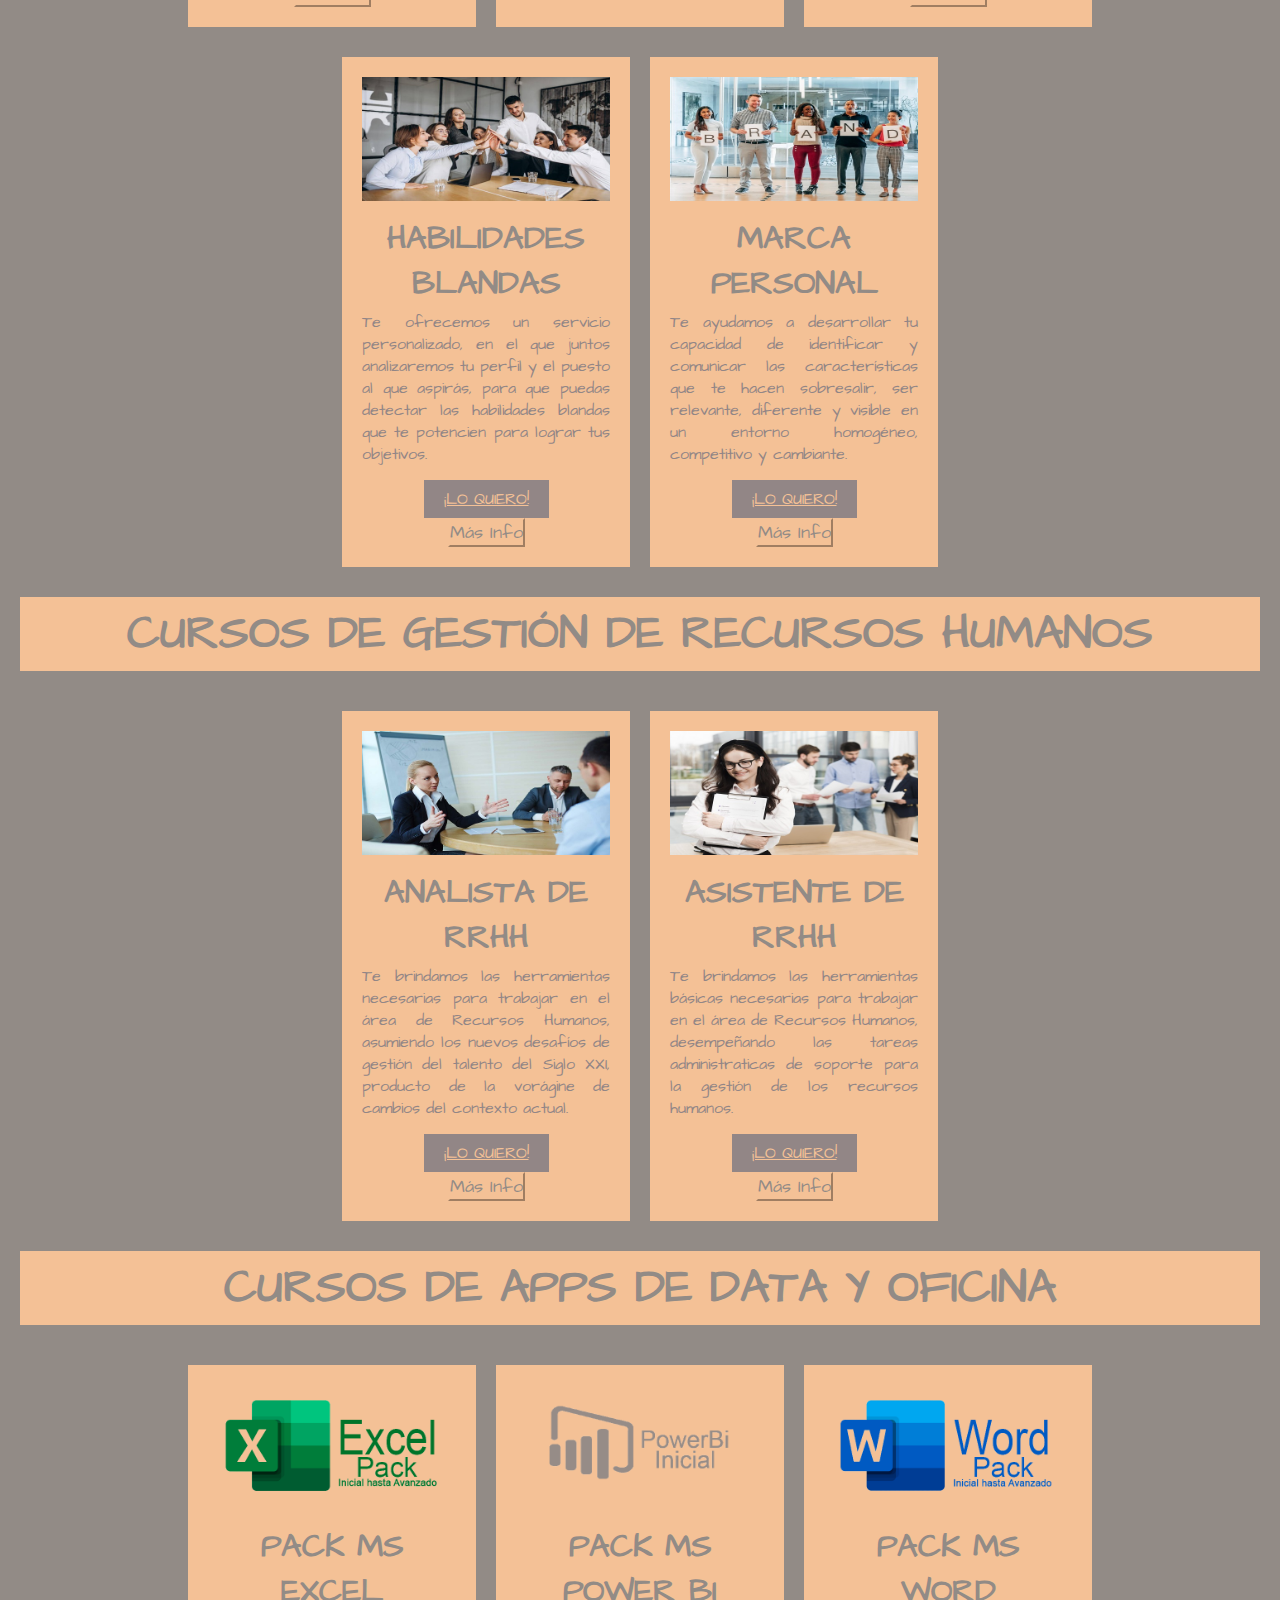
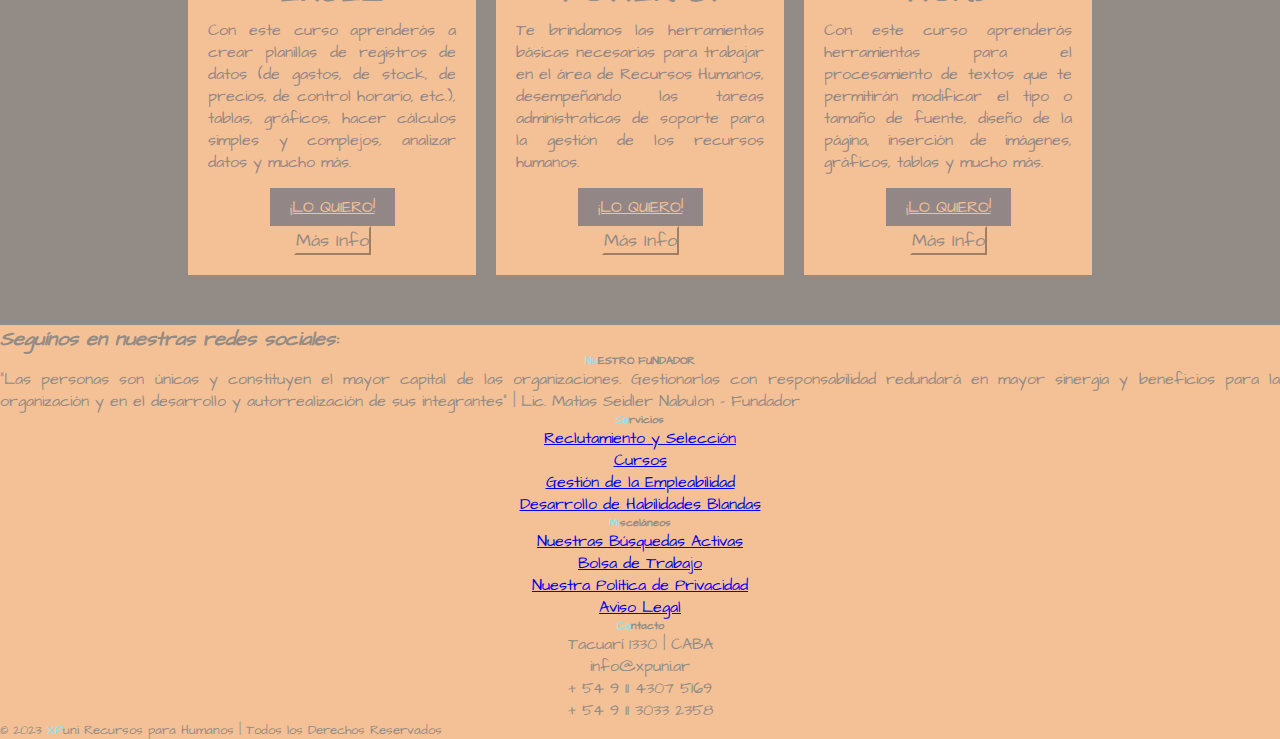
<file: secciones/xpuni-cursos.html>
<!DOCTYPE html>
<html lang="es">

<head>
    <meta charset="UTF-8">
    <meta name="viewport" content="width=, initial-scale=1.0">
    <meta name="keywords"
        content="recursos humanos empleabilidad empresas compañía descripcion de puestos analisis de puestos asistente de recursos humanos selección de personal jobs búsqueda laboral consultora de recursos humanos">
    <title>XPuni | Cursos</title>
    <link href="https://cdn.jsdelivr.net/npm/bootstrap@5.3.2/dist/css/bootstrap.min.css" rel="stylesheet"
        integrity="sha384-T3c6CoIi6uLrA9TneNEoa7RxnatzjcDSCmG1MXxSR1GAsXEV/Dwwykc2MPK8M2HN" crossorigin="anonymous">
    <link rel="stylesheet" href="https://cdnjs.cloudflare.com/ajax/libs/font-awesome/6.4.0/css/all.min.css"
        integrity="sha512-iecdLmaskl7CVkqkXNQ/ZH/XLlvWZOJyj7Yy7tcenmpD1ypASozpmT/E0iPtmFIB46ZmdtAc9eNBvH0H/ZpiBw=="
        crossorigin="anonymous" referrerpolicy="no-referrer" />
    <link rel="stylesheet" href="/css/styles.css">
    <link rel="stylesheet" href="https://cdnjs.cloudflare.com/ajax/libs/animate.css/4.1.1/animate.min.css" />
    <link rel="shortcut icon" href="imagenes/logo-xpuni-corona.png" type="logo">
    <!-- <link rel="stylesheet" href="chrome-extension://liecbddmkiiihnedobmlmillhodjkdmb/fonts/CircularXXWeb-Book.woff2"> -->
</head>

<body>
    <!-- HEADER -->
    <header>
        <nav class="navbar navbar-expand-lg colorNavbar">
            <div class="container-fluid">
                <a class="navbar-brand" href="../index.html"><img src="../imagenes/logo-xpuni.png" alt="logo"></a>
                <button class="navbar-toggler" type="button" data-bs-toggle="collapse"
                    data-bs-target="#navbarSupportedContent" aria-controls="navbarSupportedContent"
                    aria-expanded="false" aria-label="Toggle navigation">
                    <div class="navbar-toggler-icon"></div>
                </button>
                <div class="collapse navbar-collapse" id="navbarSupportedContent">
                    <ul class="navbar-nav me-auto mb-2 mb-lg-0">
                        <li class="nav-item"><a class="nav-link active" aria-current="page" href="../index.html"><span
                                    class="turquesa">In</span>icio</a></li>
                        <li class="nav-item"><a class="nav-link" href="./nosotros.html"><span
                                    class="turquesa">No</span>sotros</a></li>
                        <li class="nav-item"><a class="nav-link" href="./xpuni-empresas.html"> <span
                                    class="turquesa">XP</span>uni Empresas</a></li>
                        <li class="nav-item"><a class="nav-link" href="xpuni-cursos.html"><span
                                    class="turquesa">XP</span>uni Cursos</a></li>
                        <li class="nav-item"><a class="nav-link" href="./contacto.html"><span
                                    class="turquesa">Co</span>ntacto</a></li>
                    </ul>
                    <form class="d-flex" role="search">
                        <input class="form-control me-2" type="search" placeholder="Buscar en el sitio"
                            aria-label="Search">
                        <button class="btn btn-outline-success" type="submit">Buscar</button>
                    </form>
                </div>
            </div>
        </nav>
    </header>

    <!-- MAIN -->
    <main>
        <div id="carouselExample" class="carousel slide">
            <div class="carousel-inner imagenCarousel ">
                <div class="carousel-item active">
                    <img src="../imagenes/imagen-index.jpg" class="d-block w-100" alt="imagen index">
                </div>
                <div class="carousel-item"><img src="../imagenes/imagen-nosotros.jpg" class="d-block w-100"
                        alt="imagen de personas felices trabajando"></div>
                <div class="carousel-item"><img src="../imagenes/imagen-empresas.jpg"" class=" d-block w-100"
                        alt="imagen de entorno de oficina"></div>
                <div class="carousel-item"><img src="../imagenes/imagen-cursos.jpg" class="d-block w-100"
                        alt="imagen de personas en capacitacion"></div>
                <div class="carousel-item"><img src="../imagenes/imagen-contacto.jpg" class="d-block w-100"
                        alt="imagen de computadora para contactarse"></div>
                <button class="carousel-control-prev" type="button" data-bs-target="#carouselExample"
                    data-bs-slide="prev">
                    <span class="carousel-control-prev-icon" aria-hidden="true"></span><span
                        class="visually-hidden">Previous</span></button>
                <button class="carousel-control-next" type="button" data-bs-target="#carouselExample"
                    data-bs-slide="next">
                    <span class="carousel-control-next-icon" aria-hidden="true"></span><span
                        class="visually-hidden">Next</span></button>
            </div>
            <section>
                <section class="barra">
                    <h1 class="line"><a class="nosotros" href="https://wa.me/5491130332358" target="_blank">XPUNI
                            CURSOS</a></h1>
                    <p class="serviciosCursos">Creemos en la viralización del conocimiento y que sólo a través de
                        ello, lograremos evolucionar como sociedad. Contribuimos a la construcción de un mundo más
                        humano y sustentable con la generación de
                        contenidos educativos específicos, de alto valor en el mercado laboral, personalizados, con gran
                        calidad y al costo más accesible, brindando e<span class="turquesa">XP</span>eriencias <span
                            class="turquesa">Uni</span>cas de aprendizaje y autodesarrollo.
                    </p>
                    <h1 class="line"><a class="nosotros" href="https://wa.me/5491130332358" target="_blank">CURSOS DE
                            EMPLEABILIDAD</a></h1>
                    <div class=" row containerTarjetas mt-4">
                        <div
                            class="colXl3 colMd6 colSm12 tarjetaPersonalizada card textCenter animate__animated animate__fadeInDown">
                            <img src="../imagenes/armado-de-cv.jpg" class="cardImgTop" alt="...">
                            <div class="cardBody">
                                <h3 class="tituloTarjetas">CREACIÓN DE CV</h3>
                                <p class="textoCursos">Te asesoramos, organizamos la información de tu actual CV y nos
                                    orientamos a poner en valor tus fortalezas, visibilizándolas para que tengas una
                                    hoja de vida seductora, moderna y competitiva.</p>
                                <a href="https://wa.me/5491130332358" class="btn btnCursos" target="_blank">¡LO
                                    QUIERO!</a>
                                <button type="button" class="btn btn-outline-secondary btn-lg px-4 matias">Más
                                    Info</button>
                            </div>
                        </div>
                        <div
                            class="colXl3 colMd6 colSm12 tarjetaPersonalizada card textCenter animate__animated animate__fadeInDown">
                            <img src="../imagenes/perfil-de-linkedin.jpg" class="cardImgTop" alt="...">
                            <div class="cardBody">
                                <h3 class="tituloTarjetas">PERFIL DE LINKEDIN</h3>
                                <p class="textoCursos">Te asesoramos y acompañamos en el camino hacia la optimización de
                                    tu
                                    marca personal para que de esa manera logres aumentar tu visibilidad y
                                    competitividad
                                    en el mercado laboral actual y futuro.</p>
                                <a href="https://wa.me/5491130332358" class="btn btnCursos" target="_blank">¡LO
                                    QUIERO!</a>
                                <button type="button" class="btn btn-outline-secondary btn-lg px-4 matias">Más
                                    Info</button>
                            </div>
                        </div>
                        <div
                            class="colXl3 colMd6 colSm12 tarjetaPersonalizada card textCenter animate__animated animate__fadeInDown">
                            <img src="../imagenes/entrevista-laboral-persona.jpg" class="cardImgTop" alt="...">
                            <div class="cardBody">
                                <h3 class="tituloTarjetas">SIMULACRO DE ENTREVISTA</h3>
                                <p class="textoCursos">Te ofrecemos un servicio personalizado para que ensayes
                                    diversas posibilidades que pudieran surgir en la entrevista laboral y así
                                    practicar preguntas, postura corporal, tono de
                                    voz, locución, etc.</p>
                                <a href="https://wa.me/5491130332358" class="btn btnCursos" target="_blank">¡LO
                                    QUIERO!</a>
                                <button type="button" class="btn btn-outline-secondary btn-lg px-4 matias">Más
                                    Info</button>
                            </div>
                        </div>
                        <div
                            class="colXl3 colMd6 colSm12 tarjetaPersonalizada card textCenter animate__animated animate__fadeInDown">
                            <img src="../imagenes/habilidades-blandas.jpg" class="cardImgTop" alt="...">
                            <div class="cardBody">
                                <h3 class=" tituloTarjetas">HABILIDADES BLANDAS</h3>
                                <p class="textoCursos">Te ofrecemos un servicio personalizado, en el que juntos
                                    analizaremos
                                    tu
                                    perfil y el puesto al que aspirás, para que puedas detectar las habilidades
                                    blandas que te potencien para lograr tus objetivos.</p>
                                <a href="https://wa.me/5491130332358" class="btn btnCursos" target="_blank">¡LO
                                    QUIERO!</a>
                                <button type="button" class="btn btn-outline-secondary btn-lg px-4 matias">Más
                                    Info</button>
                            </div>
                        </div>
                        <div
                            class="colXl3 colMd6 colSm12 tarjetaPersonalizada card textCenter animate__animated animate__fadeInDown">
                            <img src="../imagenes/marca-personal.jpg" class="cardImgTop" alt="...">
                            <div class="cardBody">
                                <h3 class="tituloTarjetas">MARCA PERSONAL</h3>
                                <p class="textoCursos">Te ayudamos a desarrollar tu capacidad de identificar y comunicar
                                    las
                                    características que te hacen sobresalir, ser relevante, diferente y visible en
                                    un entorno homogéneo, competitivo y cambiante.</p>
                                <a href="https://wa.me/5491130332358" class="btn btnCursos" target="_blank">¡LO
                                    QUIERO!</a>
                                <button type="button" class="btn btn-outline-secondary btn-lg px-4 matias">Más
                                    Info</button>
                            </div>
                        </div>
                    </div>
                    <h1 class="line"><a class="nosotros" href="https://wa.me/5491130332358" target="_blank">CURSOS DE
                            GESTIÓN DE RECURSOS HUMANOS</a></h1>
                    <div class=" row containerTarjetas mt-4">
                        <div
                            class="colXl3 colMd6 colSm12 tarjetaPersonalizada card textCenter animate__animated animate__fadeInDown">
                            <img src="../imagenes/analista-de-rrhh.jpg" class="cardImgTop" alt="...">
                            <div class="cardBody">
                                <h3 class="tituloTarjetas">ANALISTA DE RRHH</h3>
                                <p class="textoCursos">Te brindamos las herramientas necesarias para trabajar en el área
                                    de
                                    Recursos Humanos, asumiendo los nuevos
                                    desafíos de gestión del talento del Siglo XXI, producto de la vorágine de cambios
                                    del contexto actual.</p>
                                <a href="https://wa.me/5491130332358" class="btn btnCursos" target="_blank">¡LO
                                    QUIERO!</a>
                                <button type="button" class="btn btn-outline-secondary btn-lg px-4 matias">Más
                                    Info</button>
                            </div>
                        </div>
                        <div
                            class="colXl3 colMd6 colSm12 tarjetaPersonalizada card textCenter animate__animated animate__fadeInDown">
                            <img src="../imagenes/asistente-de-rrhh.jpg" class="cardImgTop" alt="...">
                            <div class="cardBody">
                                <h3 class="tituloTarjetas">ASISTENTE DE RRHH</h3>
                                <p class="textoCursos">Te brindamos las herramientas básicas necesarias para trabajar en
                                    el
                                    área de
                                    Recursos Humanos, desempeñando las tareas administraticas de soporte para la gestión
                                    de los recursos humanos.</p>
                                <a href="https://wa.me/5491130332358" class="btn btnCursos" target="_blank">¡LO
                                    QUIERO!</a>
                                <button type="button" class="btn btn-outline-secondary btn-lg px-4 matias">Más
                                    Info</button>
                            </div>
                        </div>
                    </div>
                    <h1 class="line"><a class="nosotros" href="https://wa.me/5491130332358" target="_blank">CURSOS DE
                            APPS DE DATA Y OFICINA</a></h1>
                    <div class=" row containerTarjetas mt-4">
                        <div
                            class="colXl3 colMd6 colSm12 tarjetaPersonalizada card textCenter animate__animated animate__fadeInDown">
                            <img src="../imagenes/cursos/excel-pack.png" class="cardImgTop" alt="...">
                            <div class="cardBody">
                                <h3 class="tituloTarjetas">PACK MS EXCEL</h3>
                                <p class="textoCursos">Con este curso aprenderás a crear planillas de registros de datos
                                    (de
                                    gastos, de stock, de precios, de control horario, etc.), tablas, gráficos,
                                    hacer cálculos simples y complejos, analizar datos y mucho más.</p>
                                <a href="https://wa.me/5491130332358" class="btn btnCursos" target="_blank">¡LO
                                    QUIERO!</a>
                                <button type="button" class="btn btn-outline-secondary btn-lg px-4 matias">Más
                                    Info</button>
                            </div>
                        </div>
                        <div
                            class="colXl3 colMd6 colSm12 tarjetaPersonalizada card textCenter animate__animated animate__fadeInDown">
                            <img src="../imagenes/cursos/power-bi-pack.png" class="cardImgTop" alt="...">
                            <div class="cardBody">
                                <h3 class="tituloTarjetas">PACK MS POWER BI</h3>
                                <p class="textoCursos">Te brindamos las herramientas básicas necesarias para trabajar en
                                    el
                                    área de
                                    Recursos Humanos, desempeñando las tareas administraticas de soporte para la gestión
                                    de los recursos humanos.</p>
                                <a href="https://wa.me/5491130332358" class="btn btnCursos" target="_blank">¡LO
                                    QUIERO!</a>
                                <button type="button" class="btn btn-outline-secondary btn-lg px-4 matias">Más
                                    Info</button>
                            </div>
                        </div>
                        <div
                            class="colXl3 colMd6 colSm12 tarjetaPersonalizada card textCenter animate__animated animate__fadeInDown">
                            <img src="../imagenes/cursos/word-pack.png" class="cardImgTop" alt="...">
                            <div class="cardBody">
                                <h3 class="tituloTarjetas">PACK MS WORD</h3>
                                <p class="textoCursos">Con este curso aprenderás herramientas para el procesamiento
                                    de textos que te permitirán modificar el
                                    tipo o tamaño de fuente, diseño de la página, inserción de imágenes, gráficos,
                                    tablas y mucho más.</p>
                                <a href="https://wa.me/5491130332358" class="btn btnCursos" target="_blank">¡LO
                                    QUIERO!</a>
                                <button type="button" class="btn btn-outline-secondary btn-lg px-4 matias">Más
                                    Info</button>
                            </div>
                        </div>
                    </div>
                </section>
    </main>

    <!-- FOOTER -->
    <footer class="text-center text-lg-start text-muted footerGeneral">
        <section class="d-flex justify-content-center justify-content-lg-between p-4 border-bottom">
            <div class=" me-5 d-none d-lg-block">
                <p class="tituloFooter">Seguínos en nuestras redes sociales:</p>
            </div>
            <div class="iconosRedes">
                <a href="https://www.facebook.com/XPuniRRHH/" class="me-4 link-secondary"><i
                        class="fab fa-facebook-f"></i></a>
                <a href="https://twitter.com/XPuni_ok" class="me-4 link-secondary"><i class="fab fa-twitter"></i></a>
                <a href="https://www.instagram.com/xpuni_ok" class="me-4 link-secondary"><i
                        class="fab fa-instagram"></i></a>
                <a href="https://www.linkedin.com/company/mcnabulon-hr-consultant" class="me-4 link-secondary"><i
                        class="fab fa-linkedin"></i></a>
            </div>
        </section>
        <div class="container text-center text-md-start mt-5">
            <div class="row mt-3">
                <div class="col-md-3 col-lg-4 col-xl-3 mx-auto mb-4">
                    <h6 class="text-uppercase fw-bold mb-4">
                        <i class="fas fa-gem me-3 text-secondary"></i><span class="turquesa">NU</span>ESTRO FUNDADOR
                    </h6>
                    <p class="descripcionFooter">
                        “Las personas son únicas y constituyen el mayor capital de las organizaciones.
                        Gestionarlas con responsabilidad redundará en mayor sinergia y beneficios para la organización y
                        en el
                        desarrollo y autorrealización de sus integrantes” | Lic. Matias Seidler Nabulon - Fundador</p>
                </div>
                <div class="col-md-2 col-lg-2 col-xl-2 mx-auto mb-4">
                    <h6 class="text-uppercase fw-bold mb-4"><span class="turquesa">Se</span>rvicios</h6>
                    <p>
                        <a href="#!" class="text-reset">Reclutamiento y Selección</a>
                    </p>
                    <p><a href="#!" class="text-reset">Cursos</a></p>
                    <p><a href="#!" class="text-reset">Gestión de la Empleabilidad</a></p>
                    <p><a href="#!" class="text-reset">Desarrollo de Habilidades Blandas</a></p>
                </div>
                <div class="col-md-3 col-lg-2 col-xl-2 mx-auto mb-4">
                    <h6 class="text-uppercase fw-bold mb-4"><span class="turquesa">Mi</span>sceláneos</h6>
                    <p><a href="#!" class="text-reset">Nuestras Búsquedas Activas</a></p>
                    <p>
                        <a href="#!" class="text-reset">Bolsa de Trabajo</a>
                    </p>
                    <p><a href="#!" class="text-reset">Nuestra Política de Privacidad</a></p>
                    <p><a href="#!" class="text-reset">Aviso Legal</a></p>
                </div>
                <div class="col-md-4 col-lg-3 col-xl-3 mx-auto mb-md-0 mb-4">
                    <h6 class="text-uppercase fw-bold mb-4"><span class="turquesa">Co</span>ntacto</h6>
                    <p><i class="fas fa-home me-3 text-secondary"></i> Tacuarí 1330 | CABA </p>
                    <p><i class="fas fa-envelope me-3 text-secondary"></i> info@xpuni.ar</p>
                    <p><i class="fas fa-phone me-3 text-secondary"></i> + 54 9 11 4307 5169</p>
                    <p><i class="fas fa-phone me-3 text-secondary"></i> + 54 9 11 3033 2358</p>
                </div>
            </div>
        </div>
        <div>
            <div class="text-center p-4"> &copy 2023 <span class="turquesa">XP</span>uni Recursos para Humanos | Todos
                los
                Derechos Reservados <a class="linkWeb" href="#"></a>
            </div>
    </footer>
    <script src="https://cdn.jsdelivr.net/npm/bootstrap@5.3.2/dist/js/bootstrap.bundle.min.js"
        integrity="sha384-C6RzsynM9kWDrMNeT87bh95OGNyZPhcTNXj1NW7RuBCsyN/o0jlpcV8Qyq46cDfL"
        crossorigin="anonymous"></script>
</body>

</html>
</file>
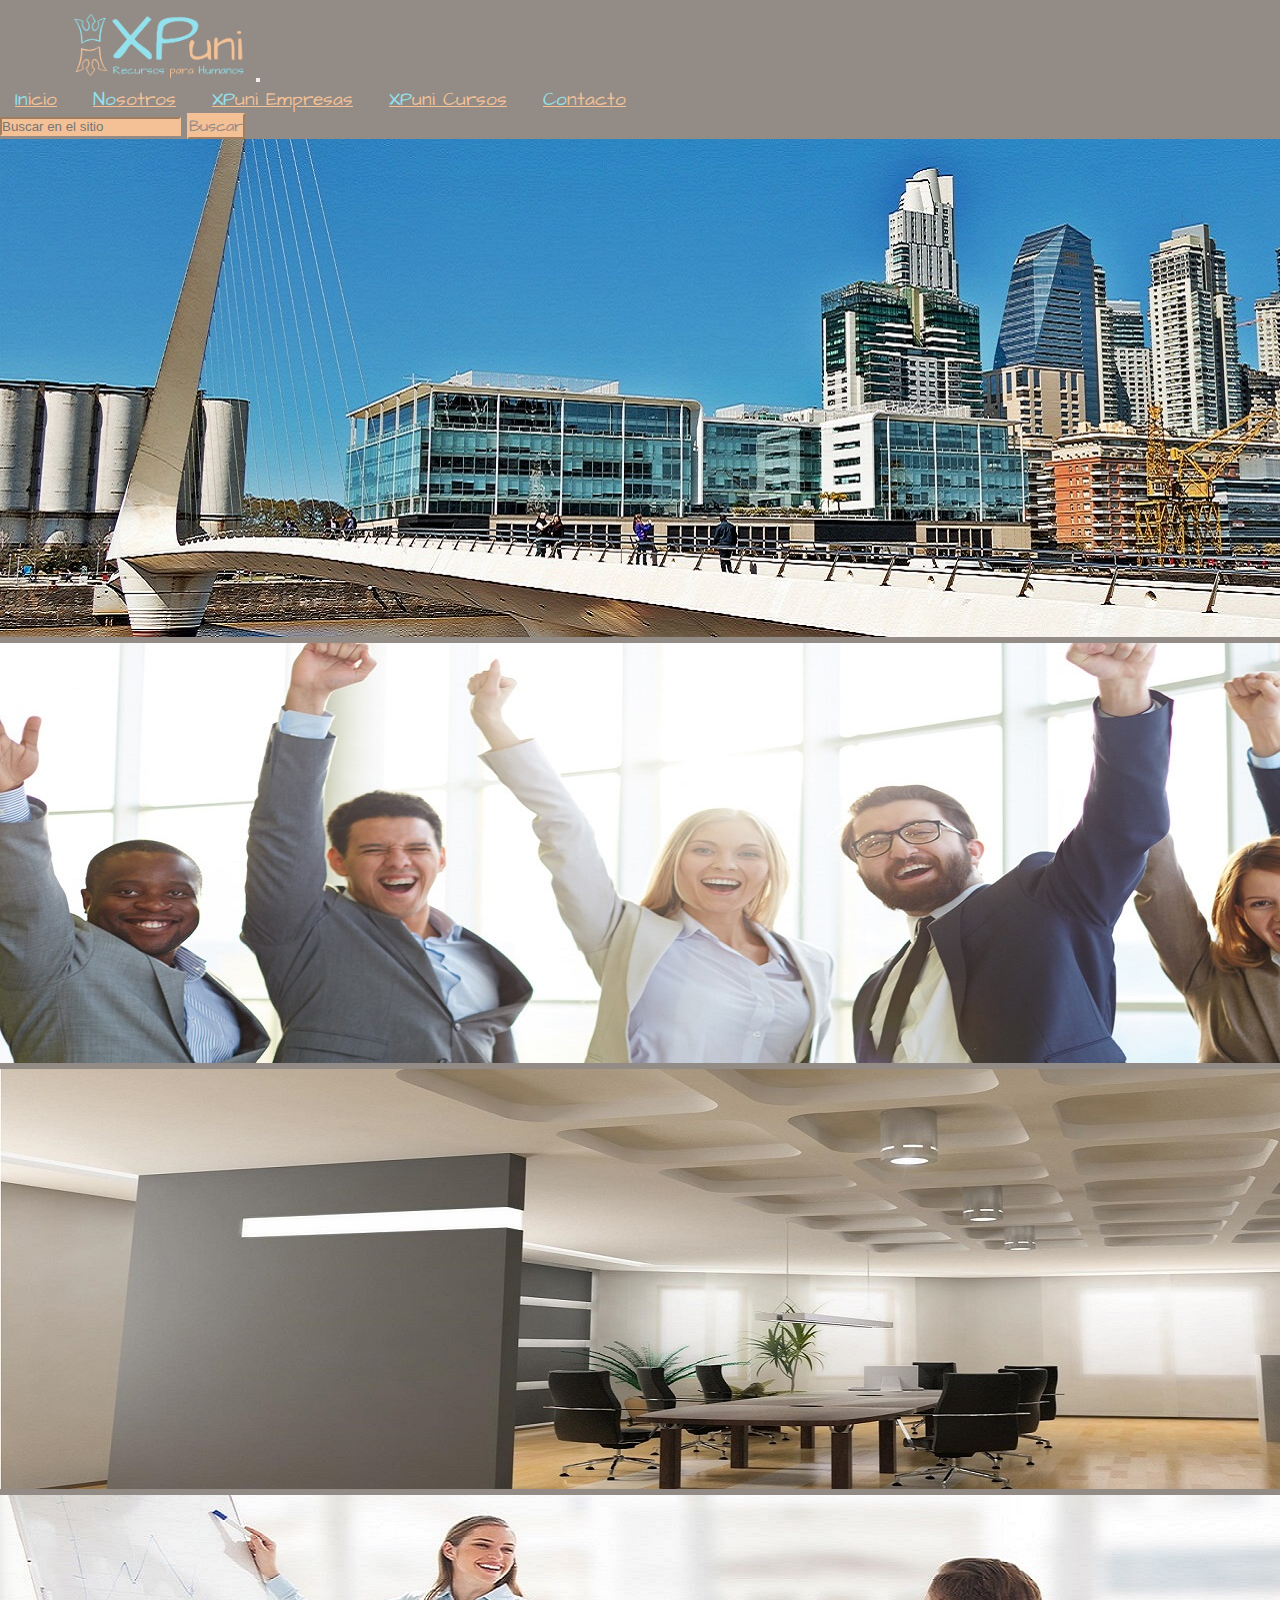
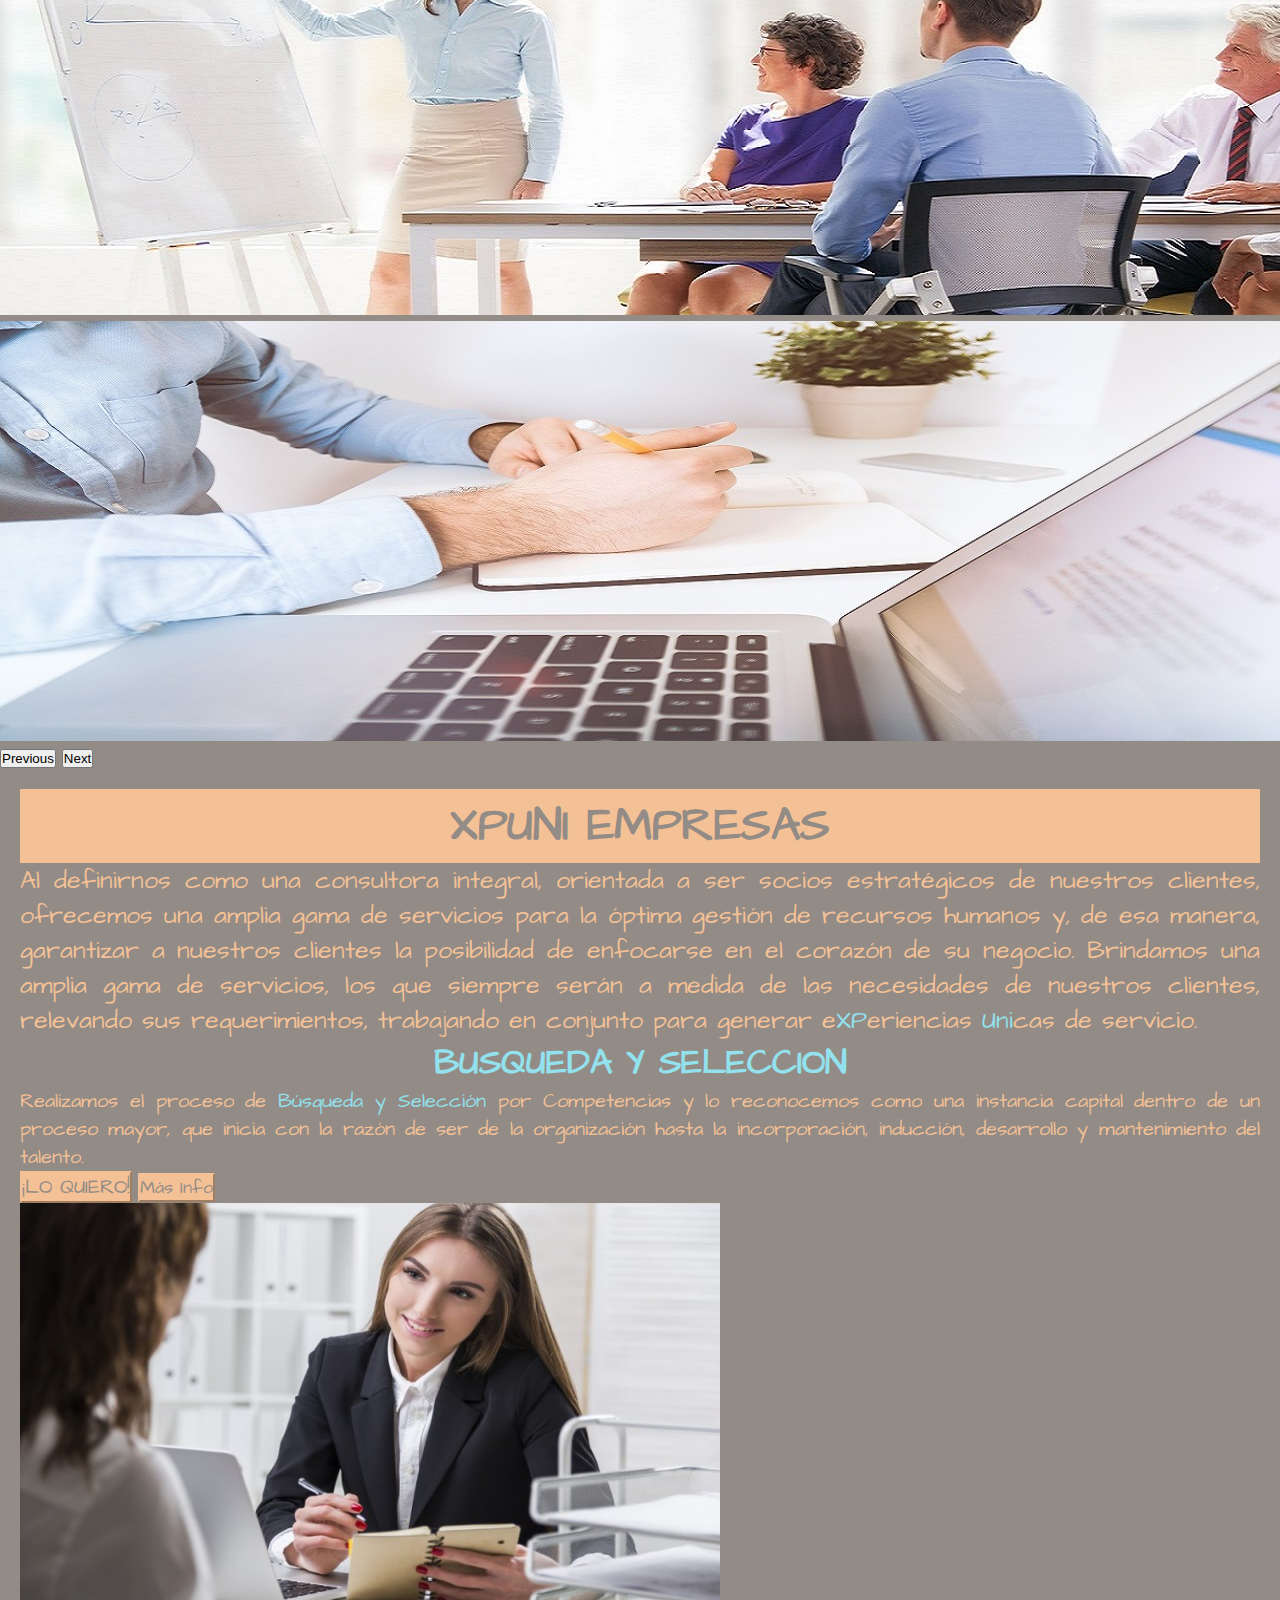
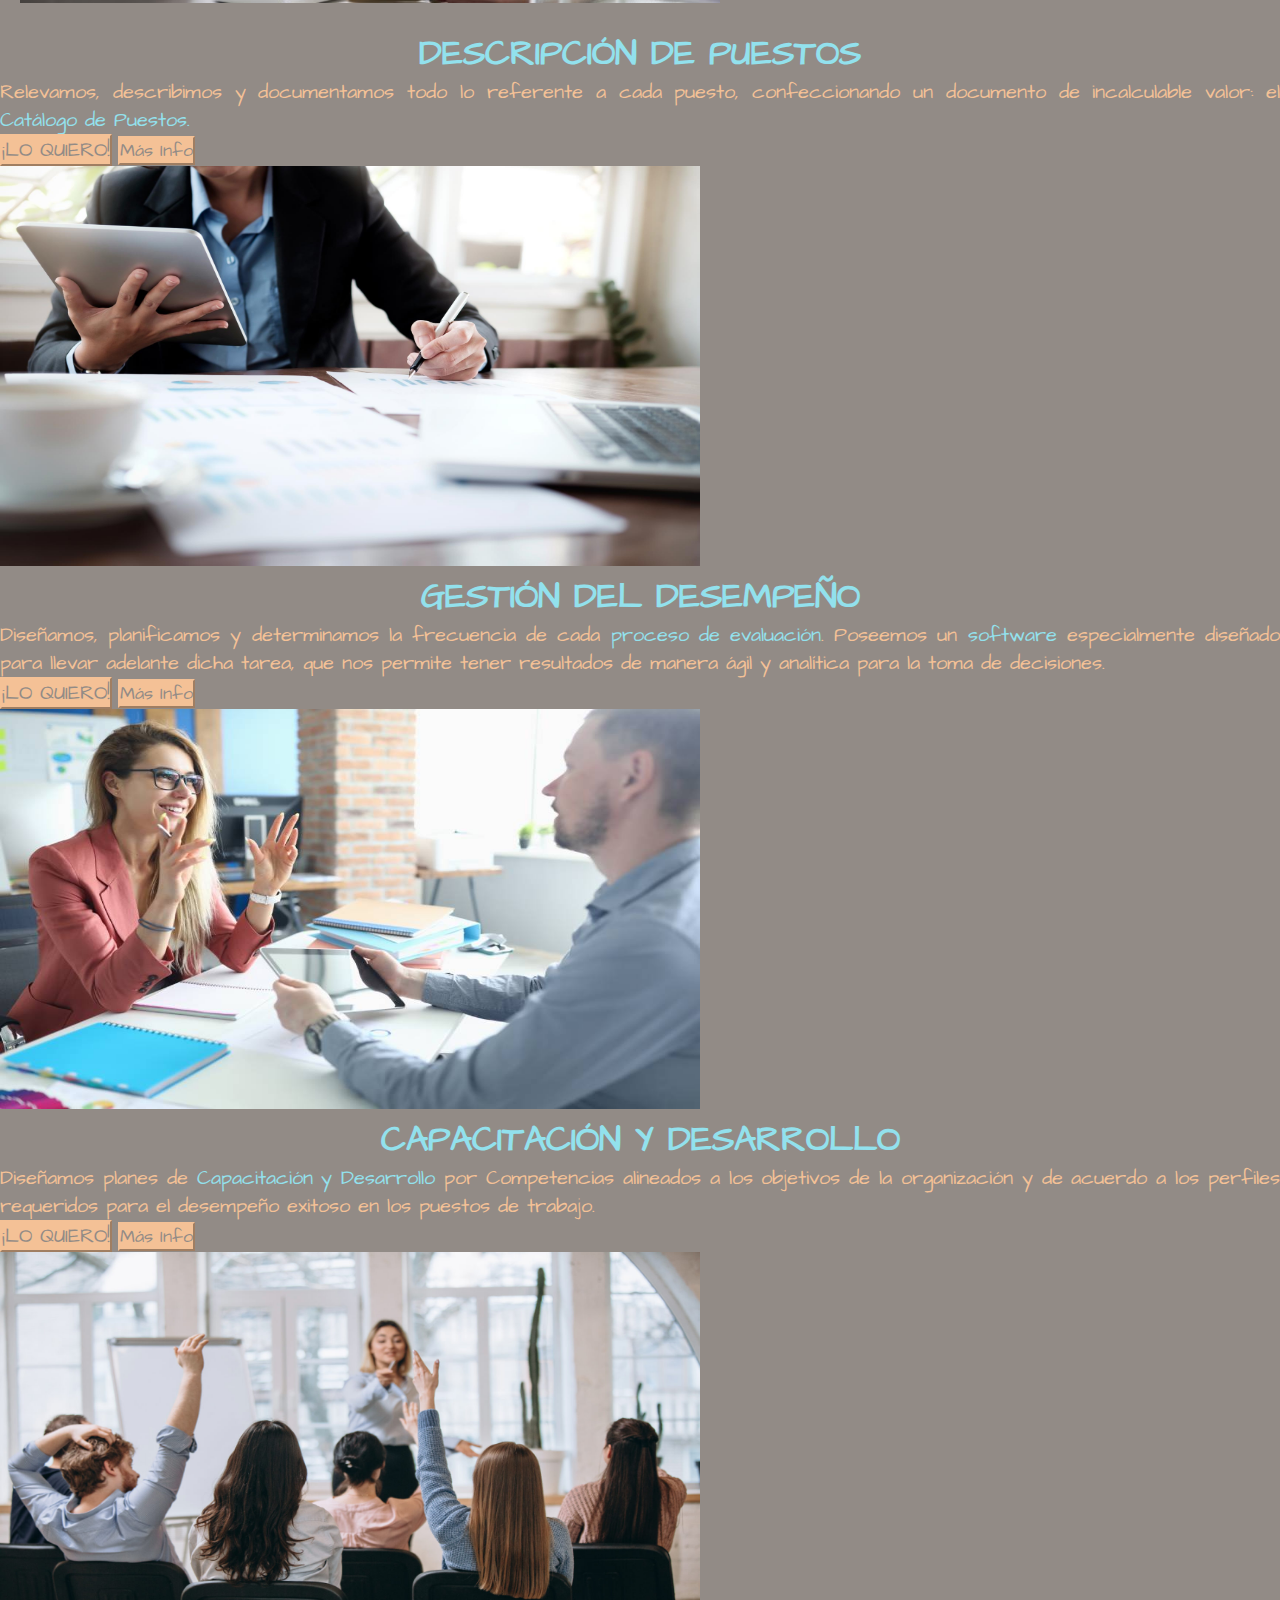
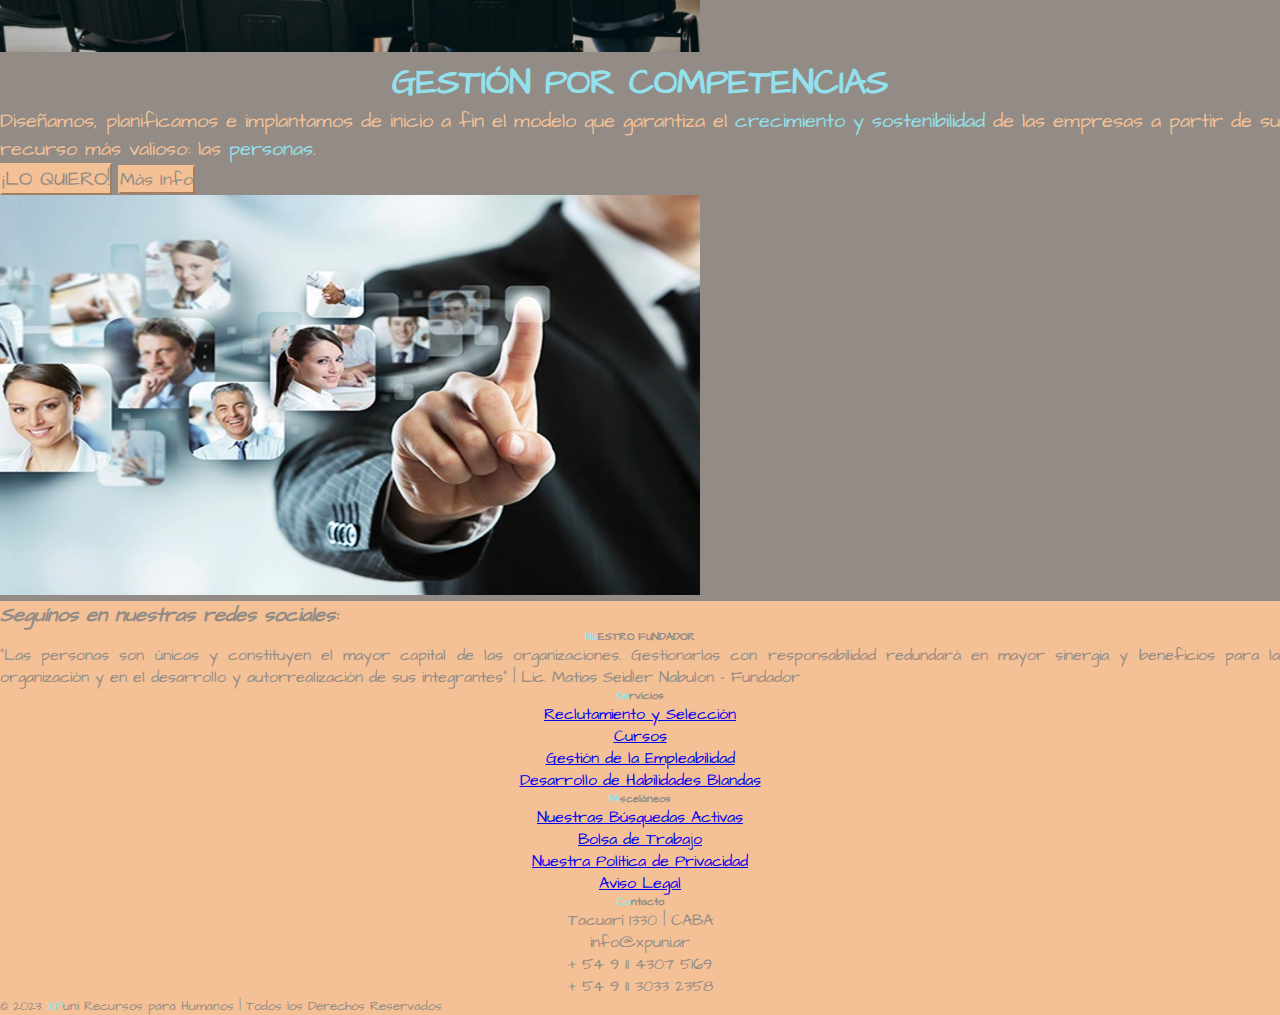
<file: secciones/xpuni-empresas.html>
<!DOCTYPE html>
<html lang="es">

<head>
    <meta charset="UTF-8">
    <meta name="viewport" content="width=, initial-scale=1.0">
    <meta name="keywords"
        content="recursos humanos empleabilidad empresas compañía descripcion de puestos analisis de puestos asistente de recursos humanos selección de personal jobs búsqueda laboral consultora de recursos humanos">
    <title>XPuni | Empresas</title>
    <link href="https://cdn.jsdelivr.net/npm/bootstrap@5.3.2/dist/css/bootstrap.min.css" rel="stylesheet"
        integrity="sha384-T3c6CoIi6uLrA9TneNEoa7RxnatzjcDSCmG1MXxSR1GAsXEV/Dwwykc2MPK8M2HN" crossorigin="anonymous">
    <link rel="stylesheet" href="https://cdnjs.cloudflare.com/ajax/libs/font-awesome/6.4.0/css/all.min.css"
        integrity="sha512-iecdLmaskl7CVkqkXNQ/ZH/XLlvWZOJyj7Yy7tcenmpD1ypASozpmT/E0iPtmFIB46ZmdtAc9eNBvH0H/ZpiBw=="
        crossorigin="anonymous" referrerpolicy="no-referrer" />
    <link rel="stylesheet" href="/css/styles.css">
    <link rel="stylesheet" href="https://cdnjs.cloudflare.com/ajax/libs/animate.css/4.1.1/animate.min.css" />
    <link rel="shortcut icon" href="imagenes/logo-xpuni-corona.png" type="logo">
    <!-- <link rel="stylesheet" href="chrome-extension://liecbddmkiiihnedobmlmillhodjkdmb/fonts/CircularXXWeb-Book.woff2"> -->
</head>

<body>

    <!-- HEADER -->
    <header>
        <nav class="navbar navbar-expand-lg colorNavbar">
            <div class="container-fluid">
                <a class="navbar-brand" href="../index.html"><img src="../imagenes/logo-xpuni.png" alt="logo"></a>
                <button class="navbar-toggler" type="button" data-bs-toggle="collapse"
                    data-bs-target="#navbarSupportedContent" aria-controls="navbarSupportedContent"
                    aria-expanded="false" aria-label="Toggle navigation">
                    <div class="navbar-toggler-icon"></div>
                </button>
                <div class="collapse navbar-collapse" id="navbarSupportedContent">
                    <ul class="navbar-nav me-auto mb-2 mb-lg-0">
                        <li class="nav-item"><a class="nav-link active" aria-current="page" href="../index.html"><span
                                    class="turquesa">In</span>icio</a></li>
                        <li class="nav-item"><a class="nav-link" href="./nosotros.html"><span
                                    class="turquesa">No</span>sotros</a></li>
                        <li class="nav-item"><a class="nav-link" href="xpuni-empresas.html"> <span
                                    class="turquesa">XP</span>uni Empresas</a></li>
                        <li class="nav-item"><a class="nav-link" href="./xpuni-cursos.html"><span
                                    class="turquesa">XP</span>uni Cursos</a></li>
                        <li class="nav-item"><a class="nav-link" href="./contacto.html"><span
                                    class="turquesa">Co</span>ntacto</a></li>
                    </ul>
                    <form class="d-flex" role="search">
                        <input class="form-control me-2" type="search" placeholder="Buscar en el sitio"
                            aria-label="Search">
                        <button class="btn btn-outline-success" type="submit">Buscar</button>
                    </form>
                </div>
            </div>
        </nav>
    </header>

    <!-- MAIN -->
    <main>
        <div id="carouselExample" class="carousel slide">
            <div class="carousel-inner imagenCarousel ">
                <div class="carousel-item active">
                    <img src="../imagenes/imagen-index.jpg" class="d-block w-100" alt="imagen index">
                </div>
                <div class="carousel-item"><img src="../imagenes/imagen-nosotros.jpg" class="d-block w-100"
                        alt="imagen de personas felices trabajando"></div>
                <div class="carousel-item"><img src="../imagenes/imagen-empresas.jpg"" class=" d-block w-100"
                        alt="imagen de entorno de oficina"></div>
                <div class="carousel-item"><img src="../imagenes/imagen-cursos.jpg" class="d-block w-100"
                        alt="imagen de personas en capacitacion"></div>
                <div class="carousel-item"><img src="../imagenes/imagen-contacto.jpg" class="d-block w-100"
                        alt="imagen de computadora para contactarse"></div>
                <button class="carousel-control-prev" type="button" data-bs-target="#carouselExample"
                    data-bs-slide="prev">
                    <span class="carousel-control-prev-icon" aria-hidden="true"></span><span
                        class="visually-hidden">Previous</span></button>
                <button class="carousel-control-next" type="button" data-bs-target="#carouselExample"
                    data-bs-slide="next">
                    <span class="carousel-control-next-icon" aria-hidden="true"></span><span
                        class="visually-hidden">Next</span></button>
            </div>
            <section>
                <section class="barra">
                    <h1 class="line"><a class="nosotros" href="https://wa.me/5491130332358" target="_blank">XPUNI
                            EMPRESAS</a></h1>
                    <p class="serviciosEmpresas">Al definirnos como una consultora integral, orientada a ser socios
                        estratégicos de nuestros
                        clientes, ofrecemos una amplia gama de servicios para la óptima gestión de recursos humanos y,
                        de
                        esa manera, garantizar a nuestros clientes la posibilidad de enfocarse en el corazón de su
                        negocio. Brindamos una amplia gama de servicios, los que siempre serán a medida de las
                        necesidades de
                        nuestros clientes, relevando sus requerimientos, trabajando en conjunto para generar
                        e<span class="turquesa">XP</span>eriencias
                        <span class="turquesa">Uni</span>cas de servicio.
                    </p>
                    <div class="px-4 pt-5 my-5 text-center border-bottom" class="servicios">
                        <h2 class="display-4 fw-bold servicios__empresas">BUSQUEDA Y SELECCION</h2>
                        <div class="col-lg-6 mx-auto">
                            <p class="lead mb-4 servicios__textoEmpresas">Realizamos el proceso de <span
                                    class="turquesa">Búsqueda y Selección</span>
                                por
                                Competencias y lo reconocemos como una instancia capital dentro de un proceso mayor, que
                                inicia con la razón de ser de la organización hasta la incorporación, inducción,
                                desarrollo y mantenimiento del talento.</p>
                            <div class="d-grid gap-2 d-sm-flex justify-content-sm-center mb-5">
                                <button type="button" class="btn btn-lg px-4 me-sm-3 servicios__btnEmpresas"><a
                                        href="https://wa.me/5491130332358" target="_blank" class="wapp">¡LO
                                        QUIERO!</a></button>
                                <button type="button" class="btn btn-outline-secondary btn-lg px-4">Más
                                    Info</button>
                            </div>
                        </div>
                        <div><img src="../imagenes/entrevista-laboral.jpg" class="img-fluid border rounded-3 shadow-lg mb-4 
          animate__animated animate__slideInUp" alt="imagen de entrevista laboral" width="700" height="400"
                                loading="lazy"></div>
                    </div>
                </section>
                <section>
                    <div class="px-4 pt-5 my-5 text-center border-bottom" class="servicios">
                        <h2 class="display-4 fw-bold servicios__empresas">DESCRIPCIÓN DE PUESTOS</h2>
                        <div class="col-lg-6 mx-auto">
                            <p class="lead mb-4 servicios__textoEmpresas">Relevamos, describimos y documentamos todo lo
                                referente a cada puesto, confeccionando un documento de incalculable valor: el <span
                                    class="turquesa">Catálogo
                                    de Puestos.</span></p>
                            <div class="d-grid gap-2 d-sm-flex justify-content-sm-center mb-5">
                                <button type="button" class="btn btn-lg px-4 me-sm-3 servicios__btnEmpresas"><a
                                        href="https://wa.me/5491130332358" target="_blank" class="wapp">¡LO
                                        QUIERO!</a></button>
                                <button type="button" class="btn btn-outline-secondary btn-lg px-4">Más
                                    Info</button>
                            </div>
                        </div>
                        <div><img src="../imagenes/descripcion-de-puestos.jpg" class="img-fluid border rounded-3 shadow-lg mb-4 
          animate__animated animate__slideInUp" alt="imagen de entrevista laboral" width="700" height="400"
                                loading="lazy"></div>
                    </div>
                </section>
                <section>
                    <div class="px-4 pt-5 my-5 text-center border-bottom" class="servicios">
                        <h2 class="display-4 fw-bold servicios__empresas">GESTIÓN DEL DESEMPEÑO</h2>
                        <div class="col-lg-6 mx-auto">
                            <p class="lead mb-4 servicios__textoEmpresas">Diseñamos, planificamos y determinamos la
                                frecuencia de cada <span class="turquesa">proceso de evaluación</span>. Poseemos un
                                <span class="turquesa">software</span> especialmente diseñado
                                para llevar adelante dicha tarea, que nos
                                permite tener resultados de manera ágil y analítica para la toma de decisiones.
                            </p>
                            <div class="d-grid gap-2 d-sm-flex justify-content-sm-center mb-5">
                                <button type="button" class="btn btn-lg px-4 me-sm-3 servicios__btnEmpresas"><a
                                        href="https://wa.me/5491130332358" target="_blank" class="wapp">¡LO
                                        QUIERO!</a></button>
                                <button type="button" class="btn btn-outline-secondary btn-lg px-4">Más
                                    Info</button>
                            </div>
                        </div>
                        <div><img src="../imagenes/gestion-del-desempeño.jpg" class="img-fluid border rounded-3 shadow-lg mb-4 
          animate__animated animate__slideInUp" alt="imagen de entrevista laboral" width="700" height="400"
                                loading="lazy"></div>
                    </div>
                </section>
                <section>
                    <div class="px-4 pt-5 my-5 text-center border-bottom" class="servicios">
                        <h2 class="display-4 fw-bold servicios__empresas">CAPACITACIÓN Y DESARROLLO</h2>
                        <div class="col-lg-6 mx-auto">
                            <p class="lead mb-4 servicios__textoEmpresas">Diseñamos planes de <span
                                    class="turquesa">Capacitación y Desarrollo</span>
                                por Competencias alineados a los objetivos de la organización y de acuerdo a los
                                perfiles requeridos para el desempeño exitoso en los puestos de trabajo.</p>
                            <div class="d-grid gap-2 d-sm-flex justify-content-sm-center mb-5">
                                <button type="button" class="btn btn-lg px-4 me-sm-3 servicios__btnEmpresas"><a
                                        href="https://wa.me/5491130332358" target="_blank" class="wapp">¡LO
                                        QUIERO!</a></button>
                                <button type="button" class="btn btn-outline-secondary btn-lg px-4">Más
                                    Info</button>
                            </div>
                        </div>
                        <div><img src="../imagenes/capacitacion-y-desarrollo.jpg" class="img-fluid border rounded-3 shadow-lg mb-4 
          animate__animated animate__slideInUp" alt="imagen de entrevista laboral" width="700" height="400"
                                loading="lazy"></div>
                    </div>
                </section>
                <section>
                    <div class="px-4 pt-5 my-5 text-center border-bottom" class="servicios">
                        <h2 class="display-4 fw-bold servicios__empresas">GESTIÓN POR COMPETENCIAS</h2>
                        <div class="col-lg-6 mx-auto">
                            <p class="lead mb-4 servicios__textoEmpresas">Diseñamos, planificamos e implantamos de
                                inicio
                                a fin el modelo que garantiza el <span class="turquesa">crecimiento y
                                    sostenibilidad</span> de las empresas a partir
                                de su recurso más valioso: las <span class="turquesa">personas</span>.</p>
                            <div class="d-grid gap-2 d-sm-flex justify-content-sm-center mb-5">
                                <button type="button" class="btn btn-lg px-4 me-sm-3 servicios__btnEmpresas"><a
                                        href="https://wa.me/5491130332358" target="_blank" class="wapp">¡LO
                                        QUIERO!</a></button>
                                <button type="button" class="btn btn-outline-secondary btn-lg px-4">Más
                                    Info</button>
                            </div>
                        </div>
                        <div><img src="../imagenes/gestion-por-competencias.jpg" class="img-fluid border rounded-3 shadow-lg mb-4 
          animate__animated animate__slideInUp" alt="imagen de entrevista laboral" width="700" height="400"
                                loading="lazy"></div>
                    </div>
                </section>
    </main>

    <!-- FOOTER -->
    <footer class="text-center text-lg-start text-muted footerGeneral">
        <section class="d-flex justify-content-center justify-content-lg-between p-4 border-bottom">
            <div class=" me-5 d-none d-lg-block">
                <p class="tituloFooter">Seguínos en nuestras redes sociales:</p>
            </div>
            <div class="iconosRedes">
                <a href="https://www.facebook.com/XPuniRRHH/" class="me-4 link-secondary"><i
                        class="fab fa-facebook-f"></i></a>
                <a href="https://twitter.com/XPuni_ok" class="me-4 link-secondary"><i class="fab fa-twitter"></i></a>
                <a href="https://www.instagram.com/xpuni_ok" class="me-4 link-secondary"><i
                        class="fab fa-instagram"></i></a>
                <a href="https://www.linkedin.com/company/mcnabulon-hr-consultant" class="me-4 link-secondary"><i
                        class="fab fa-linkedin"></i></a>
            </div>
        </section>
        <div class="container text-center text-md-start mt-5">
            <div class="row mt-3">
                <div class="col-md-3 col-lg-4 col-xl-3 mx-auto mb-4">
                    <h6 class="text-uppercase fw-bold mb-4">
                        <i class="fas fa-gem me-3 text-secondary"></i><span class="turquesa">NU</span>ESTRO FUNDADOR
                    </h6>
                    <p class="descripcionFooter">
                        “Las personas son únicas y constituyen el mayor capital de las organizaciones.
                        Gestionarlas con responsabilidad redundará en mayor sinergia y beneficios para la organización y
                        en el
                        desarrollo y autorrealización de sus integrantes” | Lic. Matias Seidler Nabulon - Fundador</p>
                </div>
                <div class="col-md-2 col-lg-2 col-xl-2 mx-auto mb-4">
                    <h6 class="text-uppercase fw-bold mb-4"><span class="turquesa">Se</span>rvicios</h6>
                    <p>
                        <a href="#!" class="text-reset">Reclutamiento y Selección</a>
                    </p>
                    <p><a href="#!" class="text-reset">Cursos</a></p>
                    <p><a href="#!" class="text-reset">Gestión de la Empleabilidad</a></p>
                    <p><a href="#!" class="text-reset">Desarrollo de Habilidades Blandas</a></p>
                </div>
                <div class="col-md-3 col-lg-2 col-xl-2 mx-auto mb-4">
                    <h6 class="text-uppercase fw-bold mb-4"><span class="turquesa">Mi</span>sceláneos</h6>
                    <p><a href="#!" class="text-reset">Nuestras Búsquedas Activas</a></p>
                    <p>
                        <a href="#!" class="text-reset">Bolsa de Trabajo</a>
                    </p>
                    <p><a href="#!" class="text-reset">Nuestra Política de Privacidad</a></p>
                    <p><a href="#!" class="text-reset">Aviso Legal</a></p>
                </div>
                <div class="col-md-4 col-lg-3 col-xl-3 mx-auto mb-md-0 mb-4">
                    <h6 class="text-uppercase fw-bold mb-4"><span class="turquesa">Co</span>ntacto</h6>
                    <p><i class="fas fa-home me-3 text-secondary"></i> Tacuarí 1330 | CABA </p>
                    <p><i class="fas fa-envelope me-3 text-secondary"></i> info@xpuni.ar</p>
                    <p><i class="fas fa-phone me-3 text-secondary"></i> + 54 9 11 4307 5169</p>
                    <p><i class="fas fa-phone me-3 text-secondary"></i> + 54 9 11 3033 2358</p>
                </div>
            </div>
        </div>
        <div>
            <div class="text-center p-4"> &copy 2023 <span class="turquesa">XP</span>uni Recursos para Humanos | Todos
                los
                Derechos Reservados <a class="linkWeb" href="#"></a>
            </div>
    </footer>
    <script src="https://cdn.jsdelivr.net/npm/bootstrap@5.3.2/dist/js/bootstrap.bundle.min.js"
        integrity="sha384-C6RzsynM9kWDrMNeT87bh95OGNyZPhcTNXj1NW7RuBCsyN/o0jlpcV8Qyq46cDfL"
        crossorigin="anonymous"></script>
</body>

</html>
</file>
<file: css/styles.css>
/*Reset CSS y header bootstrap*/
* {
  margin: 0;
  padding: 0;
  box-sizing: border-box;
}

/* Fuente Local */
@font-face {
  font-family: "Fuente Descargada Architects Daughter";
  src: url("./recursos/typo/ArchitectsDaughter-Regular.ttf");
}

body {
  background-color: #928B86;
  font-family: "Fuente Descargada Architects Daughter";
}

/* Configuracion Logo */
body header nav div a img {
  width: 180px;
  height: 70px;
  margin-top: 10px;
  margin-left: 70px;
}

/* Configuracion del Header */
.turquesa {
  color: #92E1ED;
}

header .colorNavbar {
  background-color: #928B86;
}

header .colorNavbar .nav-item .nav-link:hover {
  color: #92E1ED;
}

header .colorNavbar .navbar-nav .nav-item {
  display: inline-block;
  margin: 0 15px;
  font-family: "Fuente Descargada Architects Daughter";
  font-size: larger;
}

header .colorNavbar .navbar-nav .nav-link {
  color: #F4C196;
}

header .btn-outline-success {
  background-color: #F4C196;
  color: #928B86;
  font-family: "Fuente Descargada Architects Daughter";
  font-size: medium;
  border-color: #F4C196;
}

header .btn-outline-success:hover {
  background-color: #92E1ED;
  color: #928B86;
  border-color: #92E1ED;
}

header .me-2 {
  background-color: #F4C196;
  border-color: #F4C196;
}

header .me-2:focus {
  background-color: #92E1ED;
  border-color: #92E1ED;
}


/*fin de header*/

/*Configuracion del main*/
main .line {
  display: inline-block;
  height: 100%;
  justify-content: center;
  width: 100%;
  padding: 5px;
  background-color: #F4C196;
  text-align: center;
}

main .barra {
  /* text-align: center; */
  padding: 20px;
}

main .line:hover {
  background-color: #92E1ED;
  border-radius: 20px;
}

main .nosotros {
  text-decoration: none;
  font-weight: bold;
  font-family: "Fuente Descargada Architects Daughter";
  color: #928B86;
  font-size: 46px;
}

main .imagenCarousel {
  height: 100%;
  width: 100%;
  object-fit: cover;
}

main .mision {
  text-align: justify;
  /* font-family: "Fuente Descargada Architects Daughter"; */
  color: #F4C196;
  font-size: 25px;
  /* margin: 20px;
    padding: 10px; */
}

main .vision {
  text-align: justify;
  /* font-family: "Fuente Descargada Architects Daughter"; */
  color: #F4C196;
  font-size: 25px;
  /* margin: 20px;
    padding: 10px; */
}

main .valores {
  text-align: center;
  /* font-family: "Fuente Descargada Architects Daughter"; */
  color: #F4C196;
  font-size: 25px;
  /* margin: 20px;
    padding: 10px; */
}

main .serviciosEmpresas {
  text-align: justify;
  /* font-family: "Fuente Descargada Architects Daughter"; */
  color: #F4C196;
  font-size: 25px;
  /* margin: 20px;
    padding: 10px; */
}

main .serviciosCursos {
  text-align: justify;
  /* font-family: "Fuente Descargada Architects Daughter"; */
  color: #F4C196;
  font-size: 25px;
  /* margin: 20px;
    padding: 10px; */
}

main #mision {
  text-align: center;
  /* font-family: "Fuente Descargada Architects Daughter"; */
  color: #92E1ED;
  font-weight: bold;
}

main #vision {
  text-align: center;
  /* font-family: "Fuente Descargada Architects Daughter"; */
  color: #92E1ED;
  font-weight: bold;
}

main #valores {
  text-align: center;
  /* font-family: "Fuente Descargada Architects Daughter"; */
  color: #92E1ED;
  font-weight: bold;
}

main .imagenes img {
  max-width: 100%;
  height: auto;
  border-top: 10px;
  border-radius: 10px;
}

main .servicios__empresas {
  text-align: center;
  /* font-family: "Fuente Descargada Architects Daughter"; */
  color: #92E1ED;
  font-size: 35px;
  /* margin: 20px;
    padding: 10px; */
}

main .servicios__textoEmpresas {
  text-align: justify;
  /* font-family: "Fuente Descargada Architects Daughter"; */
  color:  #F4C196;
  font-size: 20px;
  /* margin: 20px;
    padding: 10px; */
}

main .servicios__btnEmpresas {
  background-color: #F4C196;
  color: #928B86;
  font-family: "Fuente Descargada Architects Daughter";
  font-size: large;
  border-color: #F4C196;
}

main .servicios__btnEmpresas:hover {
  background-color: #92E1ED;
  color: #928B86;
  border-color: #92E1ED;
  font-weight: bold;
  font-style: italic;
}

main .wapp {
  text-decoration: none;
  /* text-align: center;
  /* font-family: "Fuente Descargada Architects Daughter"; */
  color:  #928B86;
  font-size: 20px;
  /* margin: 20px;
    padding: 10px; */
}

main .wapp:hover {
  text-decoration: none;
  /* text-align: center;
  /* font-family: "Fuente Descargada Architects Daughter"; */
  color:  #928B86;
  font-size: 20px;
  /* margin: 20px;
    padding: 10px; */
}

main .btn-outline-secondary {
  background-color: #F4C196;
  color: #928B86;
  font-family: "Fuente Descargada Architects Daughter";
  font-size: large;
  border-color: #F4C196;
}

main .btn-outline-secondary:hover {
  background-color: #92E1ED;
  color: #928B86;
  border-color: #92E1ED;
}


/*Configuracion del footer y Bootstrap*/
.footerGeneral {
  background-color: #F4C196;
}

.footerGeneral .descripcionFooter {
  text-align: justify;
}

.footerGeneral .iconosRedes a {
  text-decoration: none;
  border: none;
}

.footerGeneral .linkWeb {
  text-decoration: none;
  color: #928B86;
  font-weight: bold;

}

.footerGeneral .tituloFooter {
  font-size: 20px;
  font-style: italic;
  color: #928B86;
  font-weight: bolder;
}

.p-4 {
  font-size: small;
  color: #928B86;
  background-color: #F4C196;
  /* text-align: start !important; */
}

.mt-3 {
  text-align: center;
}

.mt-5 {
  color: #928B86;
}
.border-bottom {
  /* border-bottom: var(--bs-border-width) var(--bs-border-style) var(--bs-border-color) !important; */
  border-bottom-color: #928B86 !important;
}

.d-flex {
  align-items: center;
}

  /*fin de footer*/

.formContacto {
    display: grid;
    width: 100%;
    background: url(../imagenes/descripcion-de-puestos.jpg);
    text-align: center;
    font-style: italic;
    color: #928B86;
    border-bottom: 30px;
}

.formConsultas {
    margin-top: 20px;
    margin-right: 10px;
  }

label {
    display: block;
    font-weight: bold;
    margin: 20px auto;
    margin-bottom: 5px;
    color: #928B86;
    text-align: center;
    text-transform: uppercase;
  }

.campos {
    display: block;
    width: 40%;
    margin: 0 auto;
    padding: 10px;
    border: 2px solid #F4C196;
    border-radius: 5px;
    font-size: 20px;
    margin-bottom: 10px;
    box-shadow: 5px 2px 5px;
    opacity: 20px;
    color: #928B86;
    cursor: pointer;
    background-color: #F4C196;
  }

.campos:focus {
   background-color: #92E1ED;
    /* border: 2px solid #92E1ED; */
  }

.btnFormulario {
    background-color: #928B86;
    color: #F4C196;
    /* border: none; */
    padding: 10px 20px;
    border-radius: 5px;
    font-size: 20px;
    margin-top: 10px;
    display: block;
    width: 20%;
    margin: 0 auto;
    padding: 10px;
    border: 2px solid #F4C196;
    cursor: pointer;
    box-shadow: 5px 2px 5px;
    opacity: 20px;
  }

.btnFormularioUno {
    background-color: #92E1ED;
    color: #928B86;
    /* border: none; */
    padding: 10px 20px;
    border-radius: 5px;
    font-size: 20px;
    margin-top: 10px;
    display: block;
    width: 20%;
    margin: 0 auto;
    padding: 10px;
    /* border: 2px solid #F4C196; */
    cursor: pointer;
    box-shadow: 5px 2px 5px;
    opacity: 20px;
  }

.btnFormulario:hover {
    background-color: #F4C196;
    color: #928B86;
    font-weight: bold;
    font-style: italic;
    border: none;
    padding: 10px 20px;
    border-radius: 5px;
    font-size: 20px;
    margin-top: 10px;
    display: block;
    width: 20%;
    margin: 0 auto;
    padding: 10px;
    border: 2px solid #F4C196;
    cursor: pointer;
    box-shadow: 5px 2px 5px;
    opacity: 20px;
  }

.btnFormularioUno {
    background-color: #92E1ED;
    color: #928B86;
    border: none;
    padding: 10px 20px;
    border-radius: 5px;
    font-size: 20px;
    margin-top: 10px;
    display: block;
    width: 20%;
    margin: 0 auto;
    padding: 10px;
    border: 2px solid #F4C196;
    cursor: pointer;
    box-shadow: 5px 2px 5px;
    opacity: 20px;
  }

.btnFormularioUno:hover {
    background-color: #F4C196;
    color: #928B86;
    font-weight: bold;
    font-style: italic;
    border: none;
    padding: 10px 20px;
    border-radius: 5px;
    font-size: 20px;
    margin-top: 10px;
    display: block;
    width: 20%;
    margin: 0 auto;
    padding: 10px;
    border: 2px solid #F4C196;
    cursor: pointer;
    box-shadow: 5px 2px 5px;
    opacity: 20px;
  }

iframe {
    display: block;
    width: 100%;
    height: 400px;
    margin: auto;
    cursor: pointer;
    /* border-radius: 25px; */
  }

.containerTarjetas {
    display: flex;
    flex-wrap: wrap;
    justify-content: center;
    gap: 20px;
    margin-top: 20px;
    padding: 20px;
    box-sizing: border-box;
  }

.tarjetaPersonalizada {
    flex: 1 0 calc(50% - 15px);
    max-width: 18rem;
    background-color: #F4C196;
    display: flex;
    flex-direction: column;
    align-items: center;
    padding: 20px;
    margin-bottom: 10px;
  }

.tarjetaPersonalizada .cardImgTop {
    width: 100%;
    height: auto;
  }

.tarjetaPersonalizada .cardBody {
    margin-top: 15px;
    display: flex;
    flex-direction: column;
    align-items: center;
    flex: 1;
  }

.tarjetaPersonalizada .cardBody .tituloTarjetas {
    font-size: 2rem;
    color: #928B86;
    margin-bottom: 5px;
    text-align: center;
    font-family: "Fuente Descargada Architects Daughter";
    font-weight: bold;
  }

.tarjetaPersonalizada .cardBody .textoCursos {
    font-size: 1rem;
    color: #928686;
    margin-bottom: 15px;
    text-align:justify;
    /* font-size: 20px; */
  }

.tarjetaPersonalizada .cardBody .btnCursos {
    background-color: #928686;
    color: #F4C196;
    border: none;
    padding: 8px 20px;
    font-size: 1rem;
  }

.tarjetaPersonalizada .cardBody .btnCursos:hover {
    background-color: #92E1ED;
    color: #928686;
    border: none;
    padding: 8px 20px;
    font-size: 1rem;
    font-style: italic;
    font-weight: bold;
  }

label {
    display: block;
    font-weight: bold;
    margin: 20px;
    margin-bottom: 5px;
    color: #F4C196;
    font-size: 35px;
  }

.mainIngresoSitio .container {
    margin-bottom: 20px;
    margin-bottom: 5px;
  }

.mainIngresoSitio .col-lg-6 {
    margin-bottom: 20px;
    margin-bottom: 10px;
  }

.mainIngresoSitio .btnIngresoSitio {
    background-color: #F4C196;
    color: #928686;
    border: none;
    border-radius: 20px;
    padding: 10px;
    cursor: pointer;
    text-decoration: none;
    align-content: center;
  }

.mainIngresoSitio .btnIngresoSitio:hover {
    background-color: #92E1ED;
    color: #928686;
    font-style: italic;
    font-weight: bold;
  }

.mainIngresoSitio .tituloIngresoSitio {
    color: #92E1ED;
    text-align: center;
  }

.mainIngresoSitio .textoIngresoSitio {
    text-align: justify;
    color: #F4C196;
  }

.mainIngresoSitio .imgIngresoSitio {
    border-radius: 20px;
  }








/*inicio de MQ en general*/
@media (max-width: 767.98px) {

.btnFormulario,
.btnFormularioUno {
      width: 100%;
    }
  }

@media (max-width: 767.98px) {
.mainIngresoSitio .row {
      justify-content: center;
    }
  }

@media (max-width: 767.98px) {
.tarjetaPersonalizada {
      flex: 1 0 100%;
      max-width: 100%;
    }
  }

@media (min-width: 768px) and (max-width: 1080px) {
.tarjetaPersonalizada {
      flex: 1 0 calc(100% - 20px);
    }
  }

@media (min-width: 320px) and (min-height: 1000px) {
.containerTarjetas {
      margin: 20px;
    }
  }

.formContacto {
    display: grid;
    grid-template-columns: 1fr;
    gap: 20px;
    width: 100%;
    color: red;
  }

.formConsultas {
    margin-top: 20px;
    margin-right: 10px;
    color: red;
  }

@media (max-width: 768px) {
.formContacto {
      padding: 10px;
    }

.formConsultas {
      max-width: 100%;
      margin-right: 0;
    }

.campos,
#email,
.mensaje {
      width: 90%;
      margin: 5pz;
    }

.iframe {
      width: 100%;
      text-align: center;
    }

.iframe {
      height: 300px;
    }
  }
</file>
